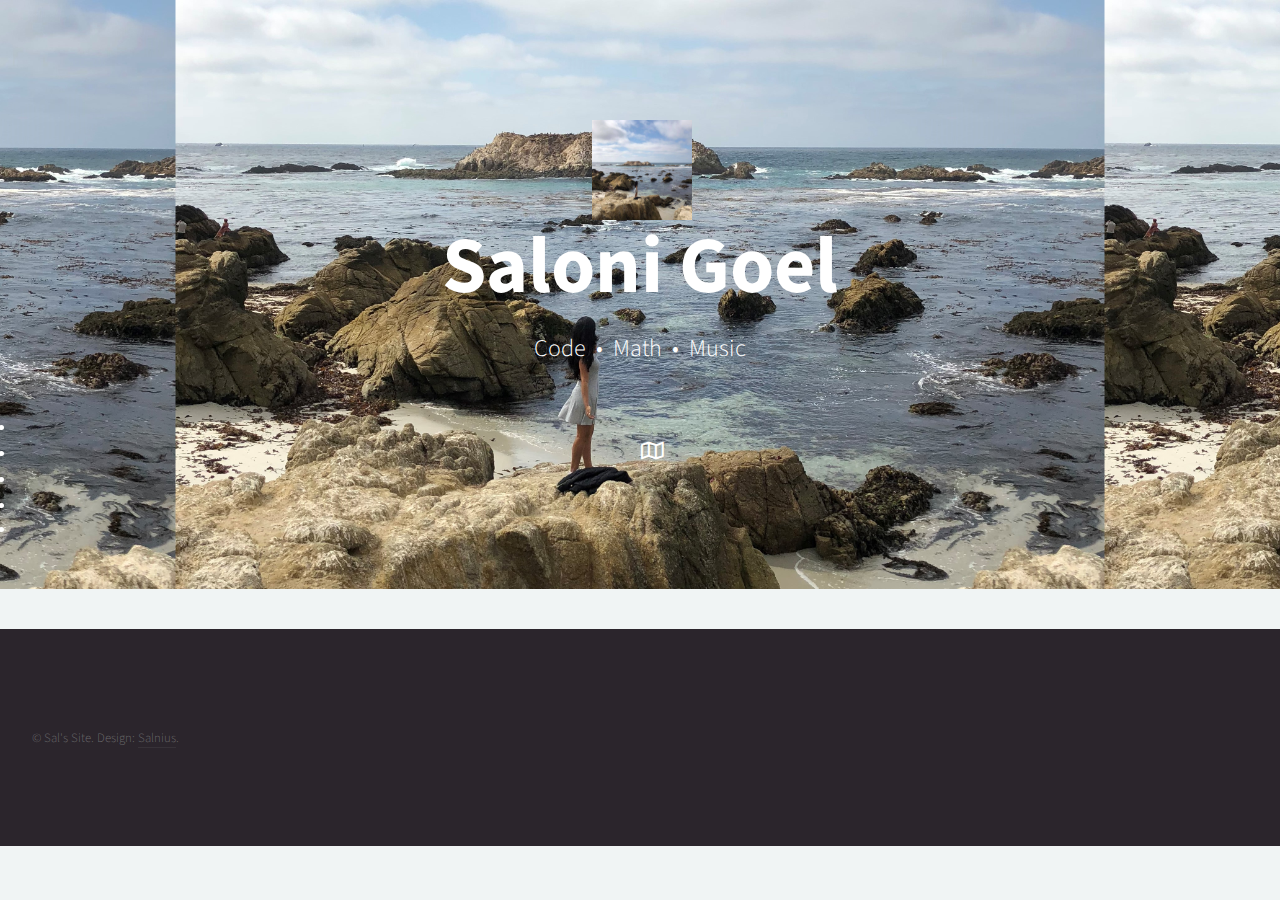
<file: index.html>
<!DOCTYPE HTML>
<!--
	Aerial by HTML5 UP
	html5up.net | @ajlkn
	Free for personal and commercial use under the CCA 3.0 license (html5up.net/license)
-->
<html>
	<head>
		<title>Saloni's Professional Portfolio</title>
		<meta charset="utf-8" />
		<meta name="viewport" content="width=device-width, initial-scale=1, user-scalable=no" />
		<link rel="stylesheet" href="assets/css/main.css" />
		<noscript><link rel="stylesheet" href="assets/css/noscript.css" /></noscript>
	</head>
	<body class="is-preload">
		<div id="wrapper">
			<div id="bg"></div>
			<div id="overlay"></div>
			<div id="main">

				<!-- Header -->
					<header id="header">
						<img src="assets/images/avatar.jpg" alt="" width="100"/>
						<h1>Saloni Goel</h1>
						<p>Code &nbsp;&bull;&nbsp; Math &nbsp;&bull;&nbsp; Music</p>
						<nav>
							<ul>
								<!-- <li><a href="https://twitter.com/itsSal97" class="icon fa-twitter"><span class="label">Twitter</span></a></li>
								<li><a href="https://www.facebook.com/salonigoel97" class="icon fa-facebook"><span class="label">Facebook</span></a></li>
								<li><a href="https://www.instagram.com/salouney/" class="icon fa-instagram"><span class="label">Instagram</span></a></li> -->
								<li><a href="https://docs.google.com/document/d/1_XlPmbdoltyy8WQzTfLrvHmt72mVE85Jg_Z7Kqcvg6s/edit?usp=sharing" class="icon fa-user-circle-o"><span class="label">Resume</span></a></li>
								<li><a href="us-states/index.html" class="icon fa-map"><span class="label"vi>USA States Visited</span></a></li>
								<li><a href="assets/videos/natasha.mp4" class="icon fa-play"><span class="label">Fun Video</span></a></li>
								<li><a href="https://github.com/salsal97" class="icon fa-github"><span class="label">Github</span></a></li>
								<li><a href="mailto:saloni97@vt.edu" class="icon fa-envelope-o"><span class="label">Email</span></a></li>
							</ul>
							<ul>

							</ul>
						</nav>
					</header>

				<!-- Footer -->
					<footer id="footer">
						<span class="copyright">&copy; Sal's Site. Design: <a href="http://www.theperksofbeingsal.webs.com">Salnius</a>.</span>
					</footer>

			</div>
		</div>
		<script>
			window.onload = function() { document.body.classList.remove('is-preload'); }
			window.ontouchmove = function() { return false; }
			window.onorientationchange = function() { document.body.scrollTop = 0; }
		</script>
	</body>
</html>
</file>
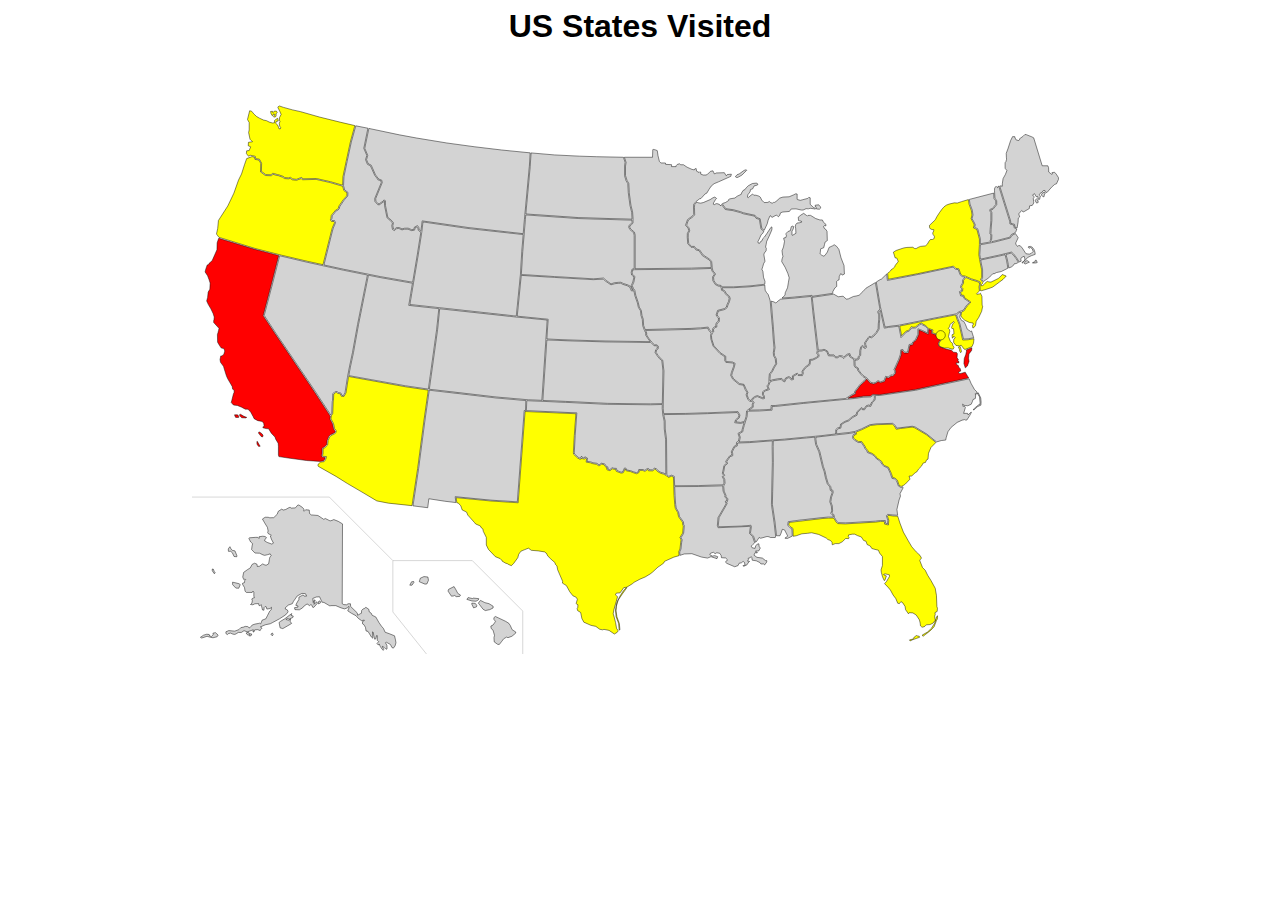
<file: us-states/index.html>
<html>
<head>
    <title>US Visited States Map</title>
    <link rel="stylesheet" href="map_style.css">
</head>
<body>
<h1>US States Visited</h1>
<div id="mapdiv">
    <?xml version="1.0" encoding="UTF-8" standalone="no"?>
    <svg id="map" preserveAspectRatio="xMinYMin meet" viewBox="0 0 959 593">
        <g id="outlines">
            <path id="AK"
                  d="M161.1,453.7 l-0.3,85.4 1.6,1 3.1,0.2 1.5,-1.1 h2.6 l0.2,2.9 7,6.8 0.5,2.6 3.4,-1.9 0.6,-0.2 0.3,-3.1 1.5,-1.6 1.1,-0.2 1.9,-1.5 3.1,2.1 0.6,2.9 1.9,1.1 1.1,2.4 3.9,1.8 3.4,6 2.7,3.9 2.3,2.7 1.5,3.7 5,1.8 5.2,2.1 1,4.4 0.5,3.1 -1,3.4 -1.8,2.3 -1.6,-0.8 -1.5,-3.1 -2.7,-1.5 -1.8,-1.1 -0.8,0.8 1.5,2.7 0.2,3.7 -1.1,0.5 -1.9,-1.9 -2.1,-1.3 0.5,1.6 1.3,1.8 -0.8,0.8 c0,0 -0.8,-0.3 -1.3,-1 -0.5,-0.6 -2.1,-3.4 -2.1,-3.4 l-1,-2.3 c0,0 -0.3,1.3 -1,1 -0.6,-0.3 -1.3,-1.5 -1.3,-1.5 l1.8,-1.9 -1.5,-1.5 v-5 h-0.8 l-0.8,3.4 -1.1,0.5 -1,-3.7 -0.6,-3.7 -0.8,-0.5 0.3,5.7 v1.1 l-1.5,-1.3 -3.6,-6 -2.1,-0.5 -0.6,-3.7 -1.6,-2.9 -1.6,-1.1 v-2.3 l2.1,-1.3 -0.5,-0.3 -2.6,0.6 -3.4,-2.4 -2.6,-2.9 -4.8,-2.6 -4,-2.6 1.3,-3.2 v-1.6 l-1.8,1.6 -2.9,1.1 -3.7,-1.1 -5.7,-2.4 h-5.5 l-0.6,0.5 -6.5,-3.9 -2.1,-0.3 -2.7,-5.8 -3.6,0.3 -3.6,1.5 0.5,4.5 1.1,-2.9 1,0.3 -1.5,4.4 3.2,-2.7 0.6,1.6 -3.9,4.4 -1.3,-0.3 -0.5,-1.9 -1.3,-0.8 -1.3,1.1 -2.7,-1.8 -3.1,2.1 -1.8,2.1 -3.4,2.1 -4.7,-0.2 -0.5,-2.1 3.7,-0.6 v-1.3 l-2.3,-0.6 1,-2.4 2.3,-3.9 v-1.8 l0.2,-0.8 4.4,-2.3 1,1.3 h2.7 l-1.3,-2.6 -3.7,-0.3 -5,2.7 -2.4,3.4 -1.8,2.6 -1.1,2.3 -4.2,1.5 -3.1,2.6 -0.3,1.6 2.3,1 0.8,2.1 -2.7,3.2 -6.5,4.2 -7.8,4.2 -2.1,1.1 -5.3,1.1 -5.3,2.3 1.8,1.3 -1.5,1.5 -0.5,1.1 -2.7,-1 -3.2,0.2 -0.8,2.3 h-1 l0.3,-2.4 -3.6,1.3 -2.9,1 -3.4,-1.3 -2.9,1.9 h-3.2 l-2.1,1.3 -1.6,0.8 -2.1,-0.3 -2.6,-1.1 -2.3,0.6 -1,1 -1.6,-1.1 v-1.9 l3.1,-1.3 6.3,0.6 4.4,-1.6 2.1,-2.1 2.9,-0.6 1.8,-0.8 2.7,0.2 1.6,1.3 1,-0.3 2.3,-2.7 3.1,-1 3.4,-0.6 1.3,-0.3 0.6,0.5 h0.8 l1.3,-3.7 4,-1.5 1.9,-3.7 2.3,-4.5 1.6,-1.5 0.3,-2.6 -1.6,1.3 -3.4,0.6 -0.6,-2.4 -1.3,-0.3 -1,1 -0.2,2.9 -1.5,-0.2 -1.5,-5.8 -1.3,1.3 -1.1,-0.5 -0.3,-1.9 -4,0.2 -2.1,1.1 -2.6,-0.3 1.5,-1.5 0.5,-2.6 -0.6,-1.9 1.5,-1 1.3,-0.2 -0.6,-1.8 v-4.4 l-1,-1 -0.8,1.5 h-6.1 l-1.5,-1.3 -0.6,-3.9 -2.1,-3.6 v-1 l2.1,-0.8 0.2,-2.1 1.1,-1.1 -0.8,-0.5 -1.3,0.5 -1.1,-2.7 1,-5 4.5,-3.2 2.6,-1.6 1.9,-3.7 2.7,-1.3 2.6,1.1 0.3,2.4 2.4,-0.3 3.2,-2.4 1.6,0.6 1,0.6 h1.6 l2.3,-1.3 0.8,-4.4 c0,0 0.3,-2.9 1,-3.4 0.6,-0.5 1,-1 1,-1 l-1.1,-1.9 -2.6,0.8 -3.2,0.8 -1.9,-0.5 -3.6,-1.8 -5,-0.2 -3.6,-3.7 0.5,-3.9 0.6,-2.4 -2.1,-1.8 -1.9,-3.7 0.5,-0.8 6.8,-0.5 h2.1 l1,1 h0.6 l-0.2,-1.6 3.9,-0.6 2.6,0.3 1.5,1.1 -1.5,2.1 -0.5,1.5 2.7,1.6 5,1.8 1.8,-1 -2.3,-4.4 -1,-3.2 1,-0.8 -3.4,-1.9 -0.5,-1.1 0.5,-1.6 -0.8,-3.9 -2.9,-4.7 -2.4,-4.2 2.9,-1.9 h3.2 l1.8,0.6 4.2,-0.2 3.7,-3.6 1.1,-3.1 3.7,-2.4 1.6,1 2.7,-0.6 3.7,-2.1 1.1,-0.2 1,0.8 4.5,-0.2 2.7,-3.1 h1.1 l3.6,2.4 1.9,2.1 -0.5,1.1 0.6,1.1 1.6,-1.6 3.9,0.3 0.3,3.7 1.9,1.5 7.1,0.6 6.3,4.2 1.5,-1 5.2,2.6 2.1,-0.6 1.9,-0.8 4.8,1.9z m-115.1,28.9 2.1,5.3 -0.2,1 -2.9,-0.3 -1.8,-4 -1.8,-1.5 h-2.4 l-0.2,-2.6 1.8,-2.4 1.1,2.4 1.5,1.5z m-2.6,33.5 3.7,0.8 3.7,1 0.8,1 -1.6,3.7 -3.1,-0.2 -3.4,-3.6z m-20.7,-14.1 1.1,2.6 1.1,1.6 -1.1,0.8 -2.1,-3.1 v-1.9z m-13.7,73.1 3.4,-2.3 3.4,-1 2.6,0.3 0.5,1.6 1.9,0.5 1.9,-1.9 -0.3,-1.6 2.7,-0.6 2.9,2.6 -1.1,1.8 -4.4,1.1 -2.7,-0.5 -3.7,-1.1 -4.4,1.5 -1.6,0.3z m48.9,-4.5 1.6,1.9 2.1,-1.6 -1.5,-1.3z m2.9,3 1.1,-2.3 2.1,0.3 -0.8,1.9 h-2.4z m23.6,-1.9 1.5,1.8 1,-1.1 -0.8,-1.9z m8.8,-12.5 1.1,5.8 2.9,0.8 5,-2.9 4.4,-2.6 -1.6,-2.4 0.5,-2.4 -2.1,1.3 -2.9,-0.8 1.6,-1.1 1.9,0.8 3.9,-1.8 0.5,-1.5 -2.4,-0.8 0.8,-1.9 -2.7,1.9 -4.7,3.6 -4.8,2.9z m42.3,-19.8 2.4,-1.5 -1,-1.8 -1.8,1z"/>
            <path id="HI"
                  d="M233.1,519.3 l1.9,-3.6 2.3,-0.3 0.3,0.8 -2.1,3.1z m10.2,-3.7 6.1,2.6 2.1,-0.3 1.6,-3.9 -0.6,-3.4 -4.2,-0.5 -4,1.8z m30.7,10 3.7,5.5 2.4,-0.3 1.1,-0.5 1.5,1.3 3.7,-0.2 1,-1.5 -2.9,-1.8 -1.9,-3.7 -2.1,-3.6 -5.8,2.9z m20.2,8.9 1.3,-1.9 4.7,1 0.6,-0.5 6.1,0.6 -0.3,1.3 -2.6,1.5 -4.4,-0.3z m5.3,5.2 1.9,3.9 3.1,-1.1 0.3,-1.6 -1.6,-2.1 -3.7,-0.3z m7,-1.2 2.3,-2.9 4.7,2.4 4.4,1.1 4.4,2.7 v1.9 l-3.6,1.8 -4.8,1 -2.4,-1.5z m16.6,15.6 1.6,-1.3 3.4,1.6 7.6,3.6 3.4,2.1 1.6,2.4 1.9,4.4 4,2.6 -0.3,1.3 -3.9,3.2 -4.2,1.5 -1.5,-0.6 -3.1,1.8 -2.4,3.2 -2.3,2.9 -1.8,-0.2 -3.6,-2.6 -0.3,-4.5 0.6,-2.4 -1.6,-5.7 -2.1,-1.8 -0.2,-2.6 2.3,-1 2.1,-3.1 0.5,-1 -1.6,-1.8z"/>
            <path id="AL"
                  d="M628.5,466.4 l0.6,0.2 1.3,-2.7 1.5,-4.4 2.3,0.6 3.1,6 v1 l-2.7,1.9 2.7,0.3 5.2,-2.5 -0.3,-7.6 -2.5,-1.8 -2,-2 0.4,-4 10.5,-1.5 25.7,-2.9 6.7,-0.6 5.6,0.1 -0.5,-2.2 -1.5,-0.8 -0.9,-1.1 1,-2.6 -0.4,-5.2 -1.6,-4.5 0.8,-5.1 1.7,-4.8 -0.2,-1.7 -1.8,-0.7 -0.5,-3.6 -2.7,-3.4 -2,-6.5 -1.4,-6.7 -1.8,-5 -3.8,-16 -3.5,-7.9 -0.8,-5.6 0.1,-2.2 -9,0.8 -23.4,2.2 -12.2,0.8 -0.2,6.4 0.2,16.7 -0.7,31 -0.3,14.1 2.8,18.8 1.6,14.7z"/>
            <path id="AR"
                  d="M587.3,346.1 l-6.4,-0.7 0.9,-3.1 3.1,-2.6 0.6,-2.3 -1.8,-2.9 -31.9,1.2 -23.3,0.7 -23.6,0.3 1.5,6.9 0.1,8.5 1.4,10.9 0.3,38.2 2.1,1.6 3,-1.2 2.9,1.2 0.4,10.1 25.2,-0.2 26.8,-0.8 0.9,-1.9 -0.3,-3.8 -1.7,-3.1 1.5,-1.4 -1.4,-2.2 0.7,-2.4 1.1,-5.9 2.7,-2.3 -0.8,-2.2 4,-5.6 2.5,-1.1 -0.1,-1.7 -0.5,-1.7 2.9,-5.8 2.5,-1.1 0.2,-3.3 2.1,-1.4 0.9,-4.1 -1.4,-4 4.2,-2.4 0.3,-2.1 1.2,-4.2 0.9,-3.1z"/>
            <path id="AZ"
                  d="M135.1,389.7 l-0.3,1.5 0.5,1 18.9,10.7 12.1,7.6 14.7,8.6 16.8,10 12.3,2.4 25.4,2.7 6,-39.6 7,-53.1 4.4,-31 -24.6,-3.6 -60.7,-11 -0.2,1.1 -2.6,16.5 -2.1,3.8 -2.8,-0.2 -1.2,-2.6 -2.6,-0.4 -1.2,-1.1 -1.1,0.1 -2.1,1.7 -0.3,6.8 -0.3,1.5 -0.5,12.5 -1.5,2.4 -0.4,3.3 2.8,5 1.1,5.5 0.7,1.1 1.1,0.9 -0.4,2.4 -1.7,1.2 -3.4,1.6 -1.6,1.8 -1.6,3.6 -0.5,4.9 -3,2.9 -1.9,0.9 -0.1,5.8 -0.6,1.6 0.5,0.8 3.9,0.4 -0.9,3 -1.7,2.4 -3.7,0.4z"/>
            <path id="CA"
                  d="M122.7,385.9 l-19.7,-2.7 -10,-1.5 -0.5,-1.8 v-9.4 l-0.3,-3.2 -2.6,-4.2 -0.8,-2.3 -3.9,-4.2 -2.9,-4.7 -2.7,-0.2 -3.2,-0.8 -0.3,-1 1.5,-0.6 -0.6,-3.2 -1.5,-2.1 -4.8,-0.8 -3.9,-2.1 -1.1,-2.3 -2.6,-4.8 -2.9,-3.1 h-2.9 l-3.9,-2.1 -4.5,-1.8 -4.2,-0.5 -2.4,-2.7 0.5,-1.9 1.8,-7.1 0.8,-1.9 v-2.4 l-1.6,-1 -0.5,-2.9 -1.5,-2.6 -3.4,-5.8 -1.3,-3.1 -1.5,-4.7 -1.6,-5.3 -3.2,-4.4 -0.5,-2.9 0.8,-3.9 h1.1 l2.1,-1.6 1.1,-3.6 -1,-2.7 -2.7,-0.5 -1.9,-2.6 -2.1,-3.7 -0.2,-8.2 0.6,-1.9 0.6,-2.3 0.5,-2.4 -5.7,-6.3 v-2.1 l0.3,-0.5 0.3,-3.2 -1.3,-4 -2.3,-4.8 -2.7,-4.5 -1.8,-3.9 1,-3.7 0.6,-5.8 1.8,-3.1 0.3,-6.5 -1.1,-3.6 -1.6,-4.2 -2.7,-4.2 0.8,-3.2 1.5,-4.2 1.8,-0.8 0.3,-1.1 3.1,-2.6 5.2,-11.8 0.2,-7.4 1.69,-4.9 38.69,11.8 25.6,6.6 -8,31.3 -8.67,33.1 12.63,19.2 42.16,62.3 17.1,26.1 -0.4,3.1 2.8,5.2 1.1,5.4 1,1.5 0.7,0.6 -0.2,1.4 -1.4,1 -3.4,1.6 -1.9,2.1 -1.7,3.9 -0.5,4.7 -2.6,2.5 -2.3,1.1 -0.1,6.2 -0.6,1.9 1,1.7 3,0.3 -0.4,1.6 -1.4,2 -3.9,0.6z m-73.9,-48.9 1.3,1.5 -0.2,1.3 -3.2,-0.1 -0.6,-1.2 -0.6,-1.5z m1.9,0 1.2,-0.6 3.6,2.1 3.1,1.2 -0.9,0.6 -4.5,-0.2 -1.6,-1.6z m20.7,19.8 1.8,2.3 0.8,1 1.5,0.6 0.6,-1.5 -1,-1.8 -2.7,-2 -1.1,0.2 v1.2z m-1.4,8.7 1.8,3.2 1.2,1.9 -1.5,0.2 -1.3,-1.2 c0,0 -0.7,-1.5 -0.7,-1.9 0,-0.4 0,-2.2 0,-2.2z"/>
            <path id="CO"
                  d="M380.2,235.5 l-36,-3.5 -79.1,-8.6 -2.2,22.1 -7,50.4 -1.9,13.7 34,3.9 37.5,4.4 34.7,3 14.3,0.6z"/>
            <path id="CT"
                  d="M852,190.9 l3.6,-3.2 1.9,-2.1 0.8,0.6 2.7,-1.5 5.2,-1.1 7,-3.5 -0.6,-4.2 -0.8,-4.4 -1.6,-6 -4.3,1.1 -21.8,4.7 0.6,3.1 1.5,7.3 v8.3 l-0.9,2.1 1.7,2.2z"/>
            <path id="DE"
                  d="M834.4,247.2 l-1,0.5 -3.6,-2.4 -1.8,-4.7 -1.9,-3.6 -2.3,-1 -2.1,-3.6 0.5,-2 0.5,-2.3 0.1,-1.1 -0.6,0.1 -1.7,1 -2,1.7 -0.2,0.3 1.4,4.1 2.3,5.6 3.7,16.1 5,-0.3 6,-1.1z"/>
            <path id="FL"
                  d="M750.2,445.2 l-5.2,-0.7 -0.7,0.8 1.5,4.4 -0.4,5.2 -4.1,-1 -0.2,-2.8 h-4.1 l-5.3,0.7 -32.4,1.9 -8.2,-0.3 -1.7,-1.7 -2.5,-4.2 h-5.9 l-6.6,0.5 -35.4,4.2 -0.3,2.8 1.6,1.6 2.9,2 0.3,8.4 3.3,-0.6 6,-2.1 6,-0.5 4.4,-0.6 7.6,1.8 8.1,3.9 1.6,1.5 2.9,1.1 1.6,1.9 0.3,2.7 3.2,-1.3 h3.9 l3.6,-1.9 3.7,-3.6 3.1,0.2 0.5,-1.1 -0.8,-1 0.2,-1.9 4,-0.8 h2.6 l2.9,1.5 4.2,1.5 2.4,3.7 2.7,1 1.1,3.4 3.4,1.6 1.6,2.6 1.9,0.6 5.2,1.3 1.3,3.1 3,3.7 v9.5 l-1.5,4.7 0.3,2.7 1.3,4.8 1.8,4 0.8,-0.5 1.5,-4.5 -2.6,-1 -0.3,-0.6 1.6,-0.6 4.5,1 0.2,1.6 -3.2,5.5 -2.1,2.4 3.6,3.7 2.6,3.1 2.9,5.3 2.9,3.9 2.1,5 1.8,0.3 1.6,-2.1 1.8,1.1 2.6,4 0.6,3.6 3.1,4.4 0.8,-1.3 3.9,0.3 3.6,2.3 3.4,5.2 0.8,3.4 0.3,2.9 1.1,1 1.3,0.5 2.4,-1 1.5,-1.6 3.9,-0.2 3.1,-1.5 2.7,-3.2 -0.5,-1.9 -0.3,-2.4 0.6,-1.9 -0.3,-1.9 2.4,-1.3 0.3,-3.4 -0.6,-1.8 -0.5,-12 -1.3,-7.6 -4.5,-8.2 -3.6,-5.8 -2.6,-5.3 -2.9,-2.9 -2.9,-7.4 0.7,-1.4 1.1,-1.3 -1.6,-2.9 -4,-3.7 -4.8,-5.5 -3.7,-6.3 -5.3,-9.4 -3.7,-9.7 -2.3,-7.3z m17.7,132.7 2.4,-0.6 1.3,-0.2 1.5,-2.3 2.3,-1.6 1.3,0.5 1.7,0.3 0.4,1.1 -3.5,1.2 -4.2,1.5 -2.3,1.2z m13.5,-5 1.2,1.1 2.7,-2.1 5.3,-4.2 3.7,-3.9 2.5,-6.6 1,-1.7 0.2,-3.4 -0.7,0.5 -1,2.8 -1.5,4.6 -3.2,5.3 -4.4,4.2 -3.4,1.9z"/>
            <path id="GA"
                  d="M750.2,444.2 l-5.6,-0.7 -1.4,1.6 1.6,4.7 -0.3,3.9 -2.2,-0.6 -0.2,-3 h-5.2 l-5.3,0.7 -32.3,1.9 -7.7,-0.3 -1.4,-1.2 -2.5,-4.3 -0.8,-3.3 -1.6,-0.9 -0.5,-0.5 0.9,-2.2 -0.4,-5.5 -1.6,-4.5 0.8,-4.9 1.7,-4.8 -0.2,-2.5 -1.9,-0.7 -0.4,-3.2 -2.8,-3.5 -1.9,-6.2 -1.5,-7 -1.7,-4.8 -3.8,-16 -3.5,-8 -0.8,-5.3 0.1,-2.3 3.3,-0.3 13.6,-1.6 18.6,-2 6.3,-1.1 0.5,1.4 -2.2,0.9 -0.9,2.2 0.4,2 1.4,1.6 4.3,2.7 3.2,-0.1 3.2,4.7 0.6,1.6 2.3,2.8 0.5,1.7 4.7,1.8 3,2.2 2.3,3 2.3,1.3 2,1.8 1.4,2.7 2.1,1.9 4.1,1.8 2.7,6 1.7,5.1 2.8,0.7 2.1,1.9 2,5.7 2.9,1.6 1.7,-0.8 0.4,1.2 -3.3,6.2 0.5,2.6 -1.5,4.2 -2.3,10 0.8,6.3z"
            />
            <path id="IA"
                  d="M556.8,183.6 l2.1,2.1 0.3,0.7 -2,3 0.3,4 2.6,4.1 3.1,1.6 2.4,0.3 0.9,1.8 0.2,2.4 2.5,1 0.9,1.1 0.5,1.6 3.8,3.3 0.6,1.9 -0.7,3 -1.7,3.7 -0.6,2.4 -2.1,1.6 -1.6,0.5 -5.7,1.5 -1.6,4.8 0.8,1.8 1.7,1.5 -0.2,3.5 -1.9,1.4 -0.7,1.8 v2.4 l-1.4,0.4 -1.7,1.4 -0.5,1.7 0.4,1.7 -1.3,1 -2.3,-2.7 -1.4,-2.8 -8.3,0.8 -10,0.6 -49.2,1.2 -1.6,-4.3 -0.4,-6.7 -1.4,-4.2 -0.7,-5.2 -2.2,-3.7 -1,-4.6 -2.7,-7.8 -1.1,-5.6 -1.4,-1.9 -1.3,-2.9 1.7,-3.8 1.2,-6.1 -2.7,-2.2 -0.3,-2.4 0.7,-2.4 1.8,-0.3 61.1,-0.6 21.2,-0.7z"/>
            <path id="ID"
                  d="M175.3,27.63 l-4.8,17.41 -4.5,20.86 -3.4,16.22 -0.4,9.67 1.2,4.44 3.5,2.66 -0.2,3.91 -3.9,4.4 -4.5,6.6 -0.9,2.9 -1.2,1.1 -1.8,0.8 -4.3,5.3 -0.4,3.1 -0.4,1.1 0.6,1 2.6,-0.1 1.1,2.3 -2.4,5.8 -1.2,4.2 -8.8,35.3 20.7,4.5 39.5,7.9 34.8,6.1 4.9,-29.2 3.8,-24.1 -2.7,-2.4 -0.4,-2.6 -0.8,-1.1 -2.1,1 -0.7,2.6 -3.2,0.5 -3.9,-1.6 -3.8,0.1 -2.5,0.7 -3.4,-1.5 -2.4,0.2 -2.4,2 -2,-1.1 -0.7,-4 0.7,-2.9 -2.5,-2.9 -3.3,-2.6 -2.7,-13.1 -0.1,-4.7 -0.3,-0.1 -0.2,0.4 -5.1,3.5 -1.7,-0.2 -2.9,-3.4 -0.2,-3.1 7,-17.13 -0.4,-1.94 -3.4,-1.15 -0.6,-1.18 -2.6,-3.46 -4.6,-10.23 -3.2,-1.53 -2,-4.95 1.3,-4.63 -3.2,-7.58 4.4,-21.52z"/>
            <path id="IL"
                  d="M618.7,214.3 l-0.8,-2.6 -1.3,-3.7 -1.6,-1.8 -1.5,-2.6 -0.4,-5.5 -15.9,1.8 -17.4,1 h-12.3 l0.2,2.1 2.2,0.9 1.1,1.4 0.4,1.4 3.9,3.4 0.7,2.4 -0.7,3.3 -1.7,3.7 -0.8,2.7 -2.4,1.9 -1.9,0.6 -5.2,1.3 -1.3,4.1 0.6,1.1 1.9,1.8 -0.2,4.3 -2.1,1.6 -0.5,1.3 v2.8 l-1.8,0.6 -1.4,1.2 -0.4,1.2 0.4,2 -1.6,1.3 -0.9,2.8 0.3,3.9 2.3,7 7,7.6 5.7,3.7 v4.4 l0.7,1.2 6.6,0.6 2.7,1.4 -0.7,3.5 -2.2,6.2 -0.8,3 2,3.7 6.4,5.3 4.8,0.8 2.2,5.1 2,3.4 -0.9,2.8 1.5,3.8 1.7,2.1 1.6,-0.3 1,-2.2 2.4,-1.7 2.8,-1 6.1,2.5 0.5,-0.2 v-1.1 l-1.2,-2.7 0.4,-2.8 2.4,-1.6 3.4,-1.2 -0.5,-1.3 -0.8,-2 1.2,-1.3 1,-2.7 v-4 l0.4,-4.9 2.5,-3 1.8,-3.8 2.5,-4 -0.5,-5.3 -1.8,-3.2 -0.3,-3.3 0.8,-5.3 -0.7,-7.2 -1.1,-15.8 -1.4,-15.3 -0.9,-11.7z"/>
            <path id="IN"
                  d="M622.9,216.1 l1.5,1 1.1,-0.3 2.1,-1.9 2.5,-1.8 14.3,-1.1 18.4,-1.8 1.6,15.5 4.9,42.6 -0.6,2.9 1.3,1.6 0.2,1.3 -2.3,1.6 -3.6,1.7 -3.2,0.4 -0.5,4.8 -4.7,3.6 -2.9,4 0.2,2.4 -0.5,1.4 h-3.5 l-1.4,-1.7 -5.2,3 0.2,3.1 -0.9,0.2 -0.5,-0.9 -2.4,-1.7 -3.6,1.5 -1.4,2.9 -1.2,-0.6 -1.6,-1.8 -4.4,0.5 -5.7,1 -2.5,1.3 v-2.6 l0.4,-4.7 2.3,-2.9 1.8,-3.9 2.7,-4.2 -0.5,-5.8 -1.8,-3.1 -0.3,-3.2 0.8,-5.3 -0.7,-7.1 -0.9,-12.6 -2.5,-30.1z"/>
            <path id="KS"
                  d="M485.9,259.5 l-43.8,-0.6 -40.6,-1.2 -21.7,-0.9 -4.3,64.8 24.3,1 44.7,2.1 46.3,0.6 12.6,-0.3 0.7,-35 -1.2,-11.1 -2.5,-2 -2.4,-3 -2.3,-3.6 0.6,-3 1.7,-1.4 v-2.1 l-0.8,-0.7 -2.6,-0.2 -3.5,-3.4z"/>
            <path id="KY"
                  d="M607.2,331.8 l12.6,-0.7 0.1,-4.1 h4.3 l30.4,-3.2 45.1,-4.3 5.6,-3.6 3.9,-2.1 0.1,-1.9 6,-7.8 4.1,-3.6 2.1,-2.4 -3.3,-2 -2.5,-2.7 -3,-3.8 -0.5,-2.2 -2.6,-1.4 -0.9,-1.9 -0.2,-6.1 -2.6,-2 -1.9,-1.1 -0.5,-2.3 -1.3,0.2 -2,1.2 -2.5,2.7 -1.9,-1.7 -2.5,-0.5 -2.4,1.4 h-2.3 l-1.8,-2 -5.6,-0.1 -1.8,-4.5 -2.9,-1.5 -2.1,0.8 -4.2,0.2 -0.5,2.1 1.2,1.5 0.3,2.1 -2.8,2 -3.8,1.8 -2.6,0.4 -0.5,4.5 -4.9,3.6 -2.6,3.7 0.2,2.2 -0.9,2.3 -4.5,-0.1 -1.3,-1.3 -3.9,2.2 0.2,3.3 -2.4,0.6 -0.8,-1.4 -1.7,-1.2 -2.7,1.1 -1.8,3.5 -2.2,-1 -1.4,-1.6 -3.7,0.4 -5.6,1 -2.8,1.3 -1.2,3.4 -1,1 1.5,3.7 -4.2,1.4 -1.9,1.4 -0.4,2.2 1.2,2.4 v2.2 l-1.6,0.4 -6.1,-2.5 -2.3,0.9 -2,1.4 -0.8,1.8 1.7,2.4 -0.9,1.8 -0.1,3.3 -2.4,1.3 -2.1,1.7z"
            />
            <path id="LA"
                  d="M526.9,485.9 l8.1,-0.3 10.3,3.6 6.5,1.1 3.7,-1.5 3.2,1.1 3.2,1 0.8,-2.1 -3.2,-1.1 -2.6,0.5 -2.7,-1.6 0.8,-1.5 3.1,-1 1.8,1.5 1.8,-1 3.2,0.6 1.5,2.4 0.3,2.3 4.5,0.3 1.8,1.8 -0.8,1.6 -1.3,0.8 1.6,1.6 8.4,3.6 3.6,-1.3 1,-2.4 2.6,-0.6 1.8,-1.5 1.3,1 0.8,2.9 -2.3,0.8 0.6,0.6 3.4,-1.3 2.3,-3.4 0.8,-0.5 -2.1,-0.3 0.8,-1.6 -0.2,-1.5 2.1,-0.5 1.1,-1.3 0.6,0.8 0.6,3.1 4.2,0.6 4,1.9 1,1.5 h2.9 l1.1,1 2.3,-3.1 v-1.5 h-1.3 l-3.4,-2.7 -5.8,-0.8 -3.2,-2.3 1.1,-2.7 2.3,0.3 0.2,-0.6 -1.8,-1 v-0.5 h3.2 l1.8,-3.1 -1.3,-1.9 -0.3,-2.7 -1.5,0.2 -1.9,2.1 -0.6,2.6 -3.1,-0.6 -1,-1.8 1.8,-1.9 1.9,-1.7 -2.2,-6.5 -3.4,-3.4 1,-7.3 -0.2,-0.5 -1.3,0.2 -33.1,1.4 -0.8,-2.4 0.8,-8.5 8.6,-14.8 -0.9,-2.6 1.4,-0.4 0.4,-2 -2.2,-2 0.1,-1.9 -2,-4.5 -0.4,-5.1 0.1,-0.7 -26.4,0.8 -25.2,0.1 0.4,9.7 0.7,9.5 0.5,3.7 2.6,4.5 0.9,4.4 4.3,6 0.3,3.1 0.6,0.8 -0.7,8.3 -2.8,4.6 1.2,2.4 -0.5,2.6 -0.8,7.3 -1.3,3 0.2,3.7z"/>
            <path id="MA"
                  d="M887.5,172.5 l-0.5,-2.3 0.8,-1.5 2.9,-1.5 0.8,3.1 -0.5,1.8 -2.4,1.5 v1 l1.9,-1.5 3.9,-4.5 3.9,-1.9 4.2,-1.5 -0.3,-2.4 -1,-2.9 -1.9,-2.4 -1.8,-0.8 -2.1,0.2 -0.5,0.5 1,1.3 1.5,-0.8 2.1,1.6 0.8,2.7 -1.8,1.8 -2.3,1 -3.6,-0.5 -3.9,-6 -2.3,-2.6 h-1.8 l-1.1,0.8 -1.9,-2.6 0.3,-1.5 2.4,-5.2 -2.9,-4.4 -3.7,1.8 -1.8,2.9 -18.3,4.7 -13.8,2.5 -0.6,10.6 0.7,4.9 22,-4.8 11.2,-2.8 2,1.6 3.4,4.3 2.9,4.7z m12.5,1.4 2.2,-0.7 0.5,-1.7 1,0.1 1,2.3 -1.3,0.5 -3.9,0.1z m-9.4,0.8 2.3,-2.6 h1.6 l1.8,1.5 -2.4,1 -2.2,1z"/>
            <path id="MD"
                  d="M834.8,264.1 l1.7,-3.8 0.5,-4.8 -6.3,1.1 -5.8,0.3 -3.8,-16.8 -2.3,-5.5 -1.5,-4.6 -22.2,4.3 -37.6,7.6 2,10.4 4.8,-4.9 2.5,-0.7 1.4,-1.5 1.8,-2.7 1.6,0.7 2.6,-0.2 2.6,-2.1 2,-1.5 2.1,-0.6 1.5,1.1 2.7,1.4 1.9,1.8 1.3,1.4 4.8,1.6 -0.6,2.9 5.8,2.1 2.1,-2.6 3.7,2.5 -2.1,3.3 -0.7,3.3 -1.8,2.6 v2.1 l0.3,0.8 2,1.3 3.4,1.1 4.3,-0.1 3.1,1 2.1,0.3 1,-2.1 -1.5,-2.1 v-1.8 l-2.4,-2.1 -2.1,-5.5 1.3,-5.3 -0.2,-2.1 -1.3,-1.3 c0,0 1.5,-1.6 1.5,-2.3 0,-0.6 0.5,-2.1 0.5,-2.1 l1.9,-1.3 1.9,-1.6 0.5,1 -1.5,1.6 -1.3,3.7 0.3,1.1 1.8,0.3 0.5,5.5 -2.1,1 0.3,3.6 0.5,-0.2 1.1,-1.9 1.6,1.8 -1.6,1.3 -0.3,3.4 2.6,3.4 3.9,0.5 1.6,-0.8 3.2,4.2 1,0.4z m-14.5,0.2 1.1,2.5 0.2,1.8 1.1,1.9 c0,0 0.9,-0.9 0.9,-1.2 0,-0.3 -0.7,-3.1 -0.7,-3.1 l-0.7,-2.3z"/>
            <path id="ME"
                  d="M865.8,91.9 l1.5,0.4 v-2.6 l0.8,-5.5 2.6,-4.7 1.5,-4 -1.9,-2.4 v-6 l0.8,-1 0.8,-2.7 -0.2,-1.5 -0.2,-4.8 1.8,-4.8 2.9,-8.9 2.1,-4.2 h1.3 l1.3,0.2 v1.1 l1.3,2.3 2.7,0.6 0.8,-0.8 v-1 l4,-2.9 1.8,-1.8 1.5,0.2 6,2.4 1.9,1 9.1,29.9 h6 l0.8,1.9 0.2,4.8 2.9,2.3 h0.8 l0.2,-0.5 -0.5,-1.1 2.8,-0.5 1.9,2.1 2.3,3.7 v1.9 l-2.1,4.7 -1.9,0.6 -3.4,3.1 -4.8,5.5 c0,0 -0.6,0 -1.3,0 -0.6,0 -1,-2.1 -1,-2.1 l-1.8,0.2 -1,1.5 -2.4,1.5 -1,1.5 1.6,1.5 -0.5,0.6 -0.5,2.7 -1.9,-0.2 v-1.6 l-0.3,-1.3 -1.5,0.3 -1.8,-3.2 -2.1,1.3 1.3,1.5 0.3,1.1 -0.8,1.3 0.3,3.1 0.2,1.6 -1.6,2.6 -2.9,0.5 -0.3,2.9 -5.3,3.1 -1.3,0.5 -1.6,-1.5 -3.1,3.6 1,3.2 -1.5,1.3 -0.2,4.4 -1.1,6.3 -2.2,-0.9 -0.5,-3.1 -4,-1.1 -0.2,-2.5 -11.7,-37.43z m36.5,15.6 1.5,-1.5 1.4,1.1 0.6,2.4 -1.7,0.9z m6.7,-5.9 1.8,1.9 c0,0 1.3,0.1 1.3,-0.2 0,-0.3 0.2,-2 0.2,-2 l0.9,-0.8 -0.8,-1.8 -2,0.7z"/>
            <path id="MI"
                  d="M644.5,211 l19.1,-1.9 0.2,1.1 9.9,-1.5 12,-1.7 0.1,-0.6 0.2,-1.5 2.1,-3.7 2,-1.7 -0.2,-5.1 1.6,-1.6 1.1,-0.3 0.2,-3.6 1.5,-3 1.1,0.6 0.2,0.6 0.8,0.2 1.9,-1 -0.4,-9.1 -3.2,-8.2 -2.3,-9.1 -2.4,-3.2 -2.6,-1.8 -1.6,1.1 -3.9,1.8 -1.9,5 -2.7,3.7 -1.1,0.6 -1.5,-0.6 c0,0 -2.6,-1.5 -2.4,-2.1 0.2,-0.6 0.5,-5 0.5,-5 l3.4,-1.3 0.8,-3.4 0.6,-2.6 2.4,-1.6 -0.3,-10 -1.6,-2.3 -1.3,-0.8 -0.8,-2.1 0.8,-0.8 1.6,0.3 0.2,-1.6 -2.6,-2.2 -1.3,-2.6 h-2.6 l-4.5,-1.5 -5.5,-3.4 h-2.7 l-0.6,0.6 -1,-0.5 -3.1,-2.3 -2.9,1.8 -2.9,2.3 0.3,3.6 1,0.3 2.1,0.5 0.5,0.8 -2.6,0.8 -2.6,0.3 -1.5,1.8 -0.3,2.1 0.3,1.6 0.3,5.5 -3.6,2.1 -0.6,-0.2 v-4.2 l1.3,-2.4 0.6,-2.4 -0.8,-0.8 -1.9,0.8 -1,4.2 -2.7,1.1 -1.8,1.9 -0.2,1 0.6,0.8 -0.6,2.6 -2.3,0.5 v1.1 l0.8,2.4 -1.1,6.1 -1.6,4 0.6,4.7 0.5,1.1 -0.8,2.4 -0.3,0.8 -0.3,2.7 3.6,6 2.9,6.5 1.5,4.8 -0.8,4.7 -1,6 -2.4,5.2 -0.3,2.7 -3.2,3.1z m-33.3,-72.4 -1.3,-1.1 -1.8,-10.4 -3.7,-1.3 -1.7,-2.3 -12.6,-2.8 -2.8,-1.1 -8.1,-2.2 -7.8,-1 -3.9,-5.3 0.7,-0.5 2.7,-0.8 3.6,-2.3 v-1 l0.6,-0.6 6,-1 2.4,-1.9 4.4,-2.1 0.2,-1.3 1.9,-2.9 1.8,-0.8 1.3,-1.8 2.3,-2.3 4.4,-2.4 4.7,-0.5 1.1,1.1 -0.3,1 -3.7,1 -1.5,3.1 -2.3,0.8 -0.5,2.4 -2.4,3.2 -0.3,2.6 0.8,0.5 1,-1.1 3.6,-2.9 1.3,1.3 h2.3 l3.2,1 1.5,1.1 1.5,3.1 2.7,2.7 3.9,-0.2 1.5,-1 1.6,1.3 1.6,0.5 1.3,-0.8 h1.1 l1.6,-1 4,-3.6 3.4,-1.1 6.6,-0.3 4.5,-1.9 2.6,-1.3 1.5,0.2 v5.7 l0.5,0.3 2.9,0.8 1.9,-0.5 6.1,-1.6 1.1,-1.1 1.5,0.5 v7 l3.2,3.1 1.3,0.6 1.3,1 -1.3,0.3 -0.8,-0.3 -3.7,-0.5 -2.1,0.6 -2.3,-0.2 -3.2,1.5 h-1.8 l-5.8,-1.3 -5.2,0.2 -1.9,2.6 -7,0.6 -2.4,0.8 -1.1,3.1 -1.3,1.1 -0.5,-0.2 -1.5,-1.6 -4.5,2.4 h-0.6 l-1.1,-1.6 -0.8,0.2 -1.9,4.4 -1,4 -3.2,6.9z m-29.6,-56.5 1.8,-2.1 2.2,-0.8 5.4,-3.9 2.3,-0.6 0.5,0.5 -5.1,5.1 -3.3,1.9 -2.1,0.9z m86.2,32.1 0.6,2.5 3.2,0.2 1.3,-1.2 c0,0 -0.1,-1.5 -0.4,-1.6 -0.3,-0.2 -1.6,-1.9 -1.6,-1.9 l-2.2,0.2 -1.6,0.2 -0.3,1.1z"/>
            <path id="MN"
                  d="M464.6,66.79 l-0.6,3.91 v10.27 l1.6,5.03 1.9,3.32 0.5,9.93 1.8,13.45 1.8,7.3 0.4,6.4 v5.3 l-1.6,1.8 -1.8,1.3 v1.5 l0.9,1.7 4.1,3.5 0.7,3.2 v35.9 l60.3,-0.6 21.2,-0.7 -0.5,-6 -1.8,-2.1 -7.2,-4.6 -3.6,-5.3 -3.4,-0.9 -2,-2.8 h-3.2 l-3.5,-3.8 -0.5,-7 0.1,-3.9 1.5,-3 -0.7,-2.7 -2.8,-3.1 2.2,-6.1 5.4,-4 1.2,-1.4 -0.2,-8 0.2,-3 2.6,-3 3.8,-2.9 1.3,-0.2 4.5,-5 1.8,-0.8 2.3,-3.9 2.4,-3.6 3.1,-2.6 4.8,-2 9.2,-4.1 3.9,-1.8 0.6,-2.3 -4.4,0.4 -0.7,1.1 h-0.6 l-1.8,-3.1 -8.9,0.3 -1,0.8 h-1 l-0.5,-1.3 -0.8,-1.8 -2.6,0.5 -3.2,3.2 -1.6,0.8 h-3.1 l-2.6,-1 v-2.1 l-1.3,-0.2 -0.5,0.5 -2.6,-1.3 -0.5,-2.9 -1.5,0.5 -0.5,1 -2.4,-0.5 -5.3,-2.4 -3.9,-2.6 h-2.9 l-1.3,-1 -2.3,0.6 -1.1,1.1 -0.3,1.3 h-4.8 v-2.1 l-6.3,-0.3 -0.3,-1.5 h-4.8 l-1.6,-1.6 -1.5,-6.1 -0.8,-5.5 -1.9,-0.8 -2.3,-0.5 -0.6,0.2 -0.3,8.2 -30.1,-0.03z"/>
            <path id="MO"
                  d="M593.1,338.7 l0.5,-5.9 4.2,-3.4 1.9,-1 v-2.9 l0.7,-1.6 -1.1,-1.6 -2.4,0.3 -2.1,-2.5 -1.7,-4.5 0.9,-2.6 -2,-3.2 -1.8,-4.6 -4.6,-0.7 -6.8,-5.6 -2.2,-4.2 0.8,-3.3 2.2,-6 0.6,-3 -1.9,-1 -6.9,-0.6 -1.1,-1.9 v-4.1 l-5.3,-3.5 -7.2,-7.8 -2.3,-7.3 -0.5,-4.2 0.7,-2.4 -2.6,-3.1 -1.2,-2.4 -7.7,0.8 -10,0.6 -48.8,1.2 1.3,2.6 -0.1,2.2 2.3,3.6 3,3.9 3.1,3 2.6,0.2 1.4,1.1 v2.9 l-1.8,1.6 -0.5,2.3 2.1,3.2 2.4,3 2.6,2.1 1.3,11.6 -0.8,40 0.5,5.7 23.7,-0.2 23.3,-0.7 32.5,-1.3 2.2,3.7 -0.8,3.1 -3.1,2.5 -0.5,1.8 5.2,0.5 4.1,-1.1z"/>
            <path id="MS"
                  d="M604.3,472.5 l2.6,-4.2 1.8,0.8 6.8,-1.9 2.1,0.3 1.5,0.8 h5.2 l0.4,-1.6 -1.7,-14.8 -2.8,-19 1,-45.1 -0.2,-16.7 0.2,-6.3 -4.8,0.3 -19.6,1.6 -13,0.4 -0.2,3.2 -2.8,1.3 -2.6,5.1 0.5,1.6 0.1,2.4 -2.9,1.1 -3.5,5.1 0.8,2.3 -3,2.5 -1,5.7 -0.6,1.9 1.6,2.5 -1.5,1.4 1.5,2.8 0.3,4.2 -1.2,2.5 -0.2,0.9 0.4,5 2,4.5 -0.1,1.7 2.3,2 -0.7,3.1 -0.9,0.3 0.6,1.9 -8.6,15 -0.8,8.2 0.5,1.5 24.2,-0.7 8.2,-0.7 1.9,-0.3 0.6,1.4 -1,7.1 3.3,3.3 2.2,6.4z"/>
            <path id="MT"
                  d="M361.1,70.77 l-5.3,57.13 -1.3,15.2 -59.1,-6.6 -49,-7.1 -1.4,11.2 -1.9,-1.7 -0.4,-2.5 -1.3,-1.9 -3.3,1.5 -0.7,2.5 -2.3,0.3 -3.8,-1.6 -4.1,0.1 -2.4,0.7 -3.2,-1.5 -3,0.2 -2.1,1.9 -0.9,-0.6 -0.7,-3.4 0.7,-3.2 -2.7,-3.2 -3.3,-2.5 -2.5,-12.6 -0.1,-5.3 -1.6,-0.8 -0.6,1 -4.5,3.2 -1.2,-0.1 -2.3,-2.8 -0.2,-2.8 7,-17.15 -0.6,-2.67 -3.5,-1.12 -0.4,-0.91 -2.7,-3.5 -4.6,-10.41 -3.2,-1.58 -1.8,-4.26 1.3,-4.63 -3.2,-7.57 4.4,-21.29 32.7,6.89 18.4,3.4 32.3,5.3 29.3,4 29.2,3.5 30.8,3.07z"/>
            <path id="NC"
                  d="M786.7,357.7 l-12.7,-7.7 -3.1,-0.8 -16.6,2.1 -1.6,-3 -2.8,-2.2 -16.7,0.5 -7.4,0.9 -9.2,4.5 -6.8,2.7 -6.5,1.2 -13.4,1.4 0.1,-4.1 1.7,-1.3 2.7,-0.7 0.7,-3.8 3.9,-2.5 3.9,-1.5 4.5,-3.7 4.4,-2.3 0.7,-3.2 4.1,-3.8 0.7,1 2.5,0.2 2.4,-3.6 1.7,-0.4 2.6,0.3 1.8,-4 2.5,-2.4 0.5,-1.8 0.1,-3.5 4.4,0.1 38.5,-5.6 57.5,-12.3 2,4.8 3.6,6.5 2.4,2.4 0.6,2.3 -2.4,0.2 0.8,0.6 -0.3,4.2 -2.6,1.3 -0.6,2.1 -1.3,2.9 -3.7,1.6 -2.4,-0.3 -1.5,-0.2 -1.6,-1.3 0.3,1.3 v1 h1.9 l0.8,1.3 -1.9,6.3 h4.2 l0.6,1.6 2.3,-2.3 1.3,-0.5 -1.9,3.6 -3.1,4.8 h-1.3 l-1.1,-0.5 -2.7,0.6 -5.2,2.4 -6.5,5.3 -3.4,4.7 -1.9,6.5 -0.5,2.4 -4.7,0.5 -5.1,1.5z m49.3,-26.2 2.6,-2.5 3.2,-2.6 1.5,-0.6 0.2,-2 -0.6,-6.1 -1.5,-2.3 -0.6,-1.9 0.7,-0.2 2.7,5.5 0.4,4.4 -0.2,3.4 -3.4,1.5 -2.8,2.4 -1.1,1.2z"/>
            <path id="ND"
                  d="M471,126.4 l-0.4,-6.2 -1.8,-7.3 -1.8,-13.61 -0.5,-9.7 -1.9,-3.18 -1.6,-5.32 v-10.41 l0.6,-3.85 -1.8,-5.54 -28.6,-0.59 -18.6,-0.6 -26.5,-1.3 -25.2,-2.16 -0.9,14.42 -4.7,50.94 56.8,3.9 56.9,1.7z"/>
            <path id="NE"
                  d="M470.3,204.3 l-1,-2.3 -0.5,-1.6 -2.9,-1.6 -4.8,-1.5 -2.2,-1.2 -2.6,0.1 -3.7,0.4 -4.2,1.2 -6,-4.1 -2.2,-2 -10.7,0.6 -41.5,-2.4 -35.6,-2.2 -4.3,43.7 33.1,3.3 -1.4,21.1 21.7,1 40.6,1.2 43.8,0.6 h4.5 l-2.2,-3 -2.6,-3.9 0.1,-2.3 -1.4,-2.7 -1.9,-5.2 -0.4,-6.7 -1.4,-4.1 -0.5,-5 -2.3,-3.7 -1,-4.7 -2.8,-7.9 -1,-5.3z"/>
            <path id="NH"
                  d="M881.7,141.3 l1.1,-3.2 -2.7,-1.2 -0.5,-3.1 -4.1,-1.1 -0.3,-3 -11.7,-37.48 -0.7,0.08 -0.6,1.6 -0.6,-0.5 -1,-1 -1.5,1.9 -0.2,2.29 0.5,8.41 1.9,2.8 v4.3 l-3.9,4.8 -2.4,0.9 v0.7 l1.1,1.9 v8.6 l-0.8,9.2 -0.2,4.7 1,1.4 -0.2,4.7 -0.5,1.5 1,1.1 5.1,-1.2 13.8,-3.5 1.7,-2.9 4,-1.9z"/>
            <path id="NJ"
                  d="M823.7,228.3 l0.1,-1.5 2.7,-1.3 1.7,-2.8 1.7,-2.4 3.3,-3.2 v-1.2 l-6.1,-4.1 -1,-2.7 -2.7,-0.3 -0.1,-0.9 -0.7,-2.2 2.2,-1.1 0.2,-2.9 -1.3,-1.3 0.2,-1.2 1.9,-3.1 v-3.1 l2.5,-3.1 5.6,2.5 6.4,1.9 2.5,1.2 0.1,1.8 -0.5,2.7 0.4,4.5 -2.1,1.9 -1.1,1 0.5,0.5 2.7,-0.3 1.1,-0.8 1.6,3.4 0.2,9.4 0.6,1.1 -1.1,5.5 -3.1,6.5 -2.7,4 -0.8,4.8 -2.1,2.4 h-0.8 l-0.3,-2.7 0.8,-1 -0.2,-1.5 -4,-0.6 -4.8,-2.3 -3.2,-2.9 -1,-2z"
            />
            <path id="NM"
                  d="M270.2,429.4 l-16.7,-2.6 -1.2,9.6 -15.8,-2 6,-39.7 7,-53.2 4.4,-30.9 34,3.9 37.4,4.4 32,2.8 -0.3,10.8 -1.4,-0.1 -7.4,97.7 -28.4,-1.8 -38.1,-3.7 0.7,6.3z"
            />
            <path id="NV"
                  d="M123.1,173.6 l38.7,8.5 26,5.2 -10.6,53.1 -5.4,29.8 -3.3,15.5 -2.1,11.1 -2.6,16.4 -1.7,3.1 -1.6,-0.1 -1.2,-2.6 -2.8,-0.5 -1.3,-1.1 -1.8,0.1 -0.9,0.8 -1.8,1.3 -0.3,7.3 -0.3,1.5 -0.5,12.4 -1.1,1.8 -16.7,-25.5 -42.1,-62.1 -12.43,-19 8.55,-32.6 8.01,-31.3z"/>
            <path id="NY"
                  d="M843.4,200 l0.5,-2.7 -0.2,-2.4 -3,-1.5 -6.5,-2 -6,-2.6 -0.6,-0.4 -2.7,-0.3 -2,-1.5 -2.1,-5.9 -3.3,-0.5 -2.4,-2.4 -38.4,8.1 -31.6,6 -0.5,-6.5 1.6,-1.2 1.3,-1.1 1,-1.6 1.8,-1.1 1.9,-1.8 0.5,-1.6 2.1,-2.7 1.1,-1 -0.2,-1 -1.3,-3.1 -1.8,-0.2 -1.9,-6.1 2.9,-1.8 4.4,-1.5 4,-1.3 3.2,-0.5 6.3,-0.2 1.9,1.3 1.6,0.2 2.1,-1.3 2.6,-1.1 5.2,-0.5 2.1,-1.8 1.8,-3.2 1.6,-1.9 h2.1 l1.9,-1.1 0.2,-2.3 -1.5,-2.1 -0.3,-1.5 1.1,-2.1 v-1.5 h-1.8 l-1.8,-0.8 -0.8,-1.1 -0.2,-2.6 5.8,-5.5 0.6,-0.8 1.5,-2.9 2.9,-4.5 2.7,-3.7 2.1,-2.4 2.4,-1.8 3.1,-1.2 5.5,-1.3 3.2,0.2 4.5,-1.5 7.4,-2.2 0.7,4.9 2.4,6.5 0.8,5 -1,4.2 2.6,4.5 0.8,2 -0.9,3.2 3.7,1.7 2.7,10.2 v5.8 l-0.6,10.9 0.8,5.4 0.7,3.6 1.5,7.3 v8.1 l-1.1,2.3 2.1,2.7 0.5,0.9 -1.9,1.8 0.3,1.3 1.3,-0.3 1.5,-1.3 2.3,-2.6 1.1,-0.6 1.6,0.6 2.3,0.2 7.9,-3.9 2.9,-2.7 1.3,-1.5 4.2,1.6 -3.4,3.6 -3.9,2.9 -7.1,5.3 -2.6,1 -5.8,1.9 -4,1.1 -1,-0.4z"/>
            <path id="OH"
                  d="M663.8,211.2 l1.7,15.5 4.8,41.1 3.9,-0.2 2.3,-0.8 3.6,1.8 1.7,4.2 5.4,0.1 1.8,2 h1.7 l2.4,-1.4 3.1,0.5 1.5,1.3 1.8,-2 2.3,-1.4 2.4,-0.4 0.6,2.7 1.6,1 2.6,2 0.8,0.2 2,-0.1 1.2,-0.6 v-2.1 l1.7,-1.5 0.1,-4.8 1.1,-4.2 1.9,-1.3 1,0.7 1,1.1 0.7,0.2 0.4,-0.4 -0.9,-2.7 v-2.2 l1.1,-1.4 2.5,-3.6 1.3,-1.5 2.2,0.5 2.1,-1.5 3,-3.3 2.2,-3.7 0.2,-5.4 0.5,-5 v-4.6 l-1.2,-3.2 1.2,-1.8 1.3,-1.2 -0.6,-2.8 -4.3,-25.6 -6.2,3.7 -3.9,2.3 -3.4,3.7 -4,3.9 -3.2,0.8 -2.9,0.5 -5.5,2.6 -2.1,0.2 -3.4,-3.1 -5.2,0.6 -2.6,-1.5 -2.2,-1.3z"
            />
            <path id="OK"
                  d="M411.9,334.9 l-1.8,24.3 -0.9,18 0.2,1.6 4,3.6 1.7,0.9 h0.9 l0.9,-2.1 1.5,1.9 1.6,0.1 0.3,-0.2 0.2,-1.1 2.8,1.4 -0.4,3.5 3.8,0.5 2.5,1 4.2,0.6 2.3,1.6 2.5,-1.7 3.5,0.7 2.2,3.1 1.2,0.1 v2.3 l2.1,0.7 2.5,-2.1 1.8,0.6 2.7,0.1 0.7,2.3 4.4,1.8 1.7,-0.3 1.9,-4.2 h1.3 l1.1,2.1 4.2,0.8 3.4,1.3 3,0.8 1.6,-0.7 0.7,-2.7 h4.5 l1.9,0.9 2.7,-1.9 h1.4 l0.6,1.4 h3.6 l2,-1.8 2.3,0.6 1.7,2.2 3,1.7 3.4,0.9 1.9,1.2 -0.3,-37.6 -1.4,-10.9 -0.1,-8.6 -1.5,-6.6 -0.6,-6.8 0.1,-4.3 -12.6,0.3 -46.3,-0.5 -44.7,-2.1 -41.5,-1.8 -0.4,10.7z"/>
            <path id="OR"
                  d="M67.44,158.9 l28.24,7.2 27.52,6.5 17,3.7 8.8,-35.1 1.2,-4.4 2.4,-5.5 -0.7,-1.3 -2.5,0.1 -1.3,-1.8 0.6,-1.5 0.4,-3.3 4.7,-5.7 1.9,-0.9 0.9,-0.8 0.7,-2.7 0.8,-1.1 3.9,-5.7 3.7,-4 0.2,-3.26 -3.4,-2.49 -1.2,-4.55 -13.1,-3.83 -15.3,-3.47 -14.8,0.37 -1.1,-1.31 -5.1,1.84 -4.5,-0.48 -2.4,-1.58 -1.3,0.54 -4.68,-0.29 -1.96,-1.43 -4.84,-1.77 -1.1,-0.07 -4.45,-1.27 -1.76,1.52 -6.26,-0.24 -5.31,-3.85 0.21,-9.28 -2.05,-3.5 -4.1,-0.6 -0.7,-2.5 -2.4,-0.5 -5.8,2.1 -2.3,6.5 -3.2,10 -3.2,6.5 -5,14.1 -6.5,13.6 -8.1,12.6 -1.9,2.9 -0.8,8.6 -1.3,6 2.71,3.5z"/>
            <path id="PA"
                  d="M736.6,192.2 l1.3,-0.5 5.7,-5.5 0.7,6.9 33.5,-6.5 36.9,-7.8 2.3,2.3 3.1,0.4 2,5.6 2.4,1.9 2.8,0.4 0.1,0.1 -2.6,3.2 v3.1 l-1.9,3.1 -0.2,1.9 1.3,1.3 -0.2,1.9 -2.4,1.1 1,3.4 0.2,1.1 2.8,0.3 0.9,2.5 5.9,3.9 v0.4 l-3.1,3 -1.5,2.2 -1.7,2.8 -2.7,1.2 -1.4,0.3 -2.1,1.3 -1.6,1.4 -22.4,4.3 -38.7,7.8 -11.3,1.4 -3.9,0.7 -5.1,-22.4 -4.3,-25.9z"/>
            <path id="RI"
                  d="M873.6,175.7 l-0.8,-4.4 -1.6,-6 5.7,-1.5 1.5,1.3 3.4,4.3 2.8,4.4 -2.8,1.4 -1.3,-0.2 -1.1,1.8 -2.4,1.9 -2.8,1.1z"
            />
            <path id="SC"
                  d="M759,413.6 l-2.1,-1 -1.9,-5.6 -2.5,-2.3 -2.5,-0.5 -1.5,-4.6 -3,-6.5 -4.2,-1.8 -1.9,-1.8 -1.2,-2.6 -2.4,-2 -2.3,-1.3 -2.2,-2.9 -3.2,-2.4 -4.4,-1.7 -0.4,-1.4 -2.3,-2.8 -0.5,-1.5 -3.8,-5.4 -3.4,0.1 -3.9,-2.5 -1.2,-1.2 -0.2,-1.4 0.6,-1.6 2.7,-1.3 -0.8,-2 6.4,-2.7 9.2,-4.5 7.1,-0.9 16.4,-0.5 2.3,1.9 1.8,3.5 4.6,-0.8 12.6,-1.5 2.7,0.8 12.5,7.4 10.1,8.3 -5.3,5.4 -2.6,6.1 -0.5,6.3 -1.6,0.8 -1.1,2.7 -2.4,0.6 -2.1,3.6 -2.7,2.7 -2.3,3.4 -1.6,0.8 -3.6,3.4 -2.9,0.2 1,3.2 -5,5.3 -2.3,1.6z"/>
            <path id="SD"
                  d="M471,181.1 l-0.9,3.2 0.4,3 2.6,2 -1.2,5.4 -1.8,4.1 1.5,3.3 0.7,1.1 -1.3,0.1 -0.7,-1.6 -0.6,-2 -3.3,-1.8 -4.8,-1.5 -2.5,-1.3 -2.9,0.1 -3.9,0.4 -3.8,1.2 -5.3,-3.8 -2.7,-2.4 -10.9,0.8 -41.5,-2.4 -35.6,-2.2 1.5,-24.8 2.8,-34 0.4,-5 56.9,3.9 56.9,1.7 v2.7 l-1.3,1.5 -2,1.5 -0.1,2.2 1.1,2.2 4.1,3.4 0.5,2.7 v35.9z"/>
            <path id="TN"
                  d="M670.8,359.6 l-13.1,1.2 -23.3,2.2 -37.6,2.7 -11.8,0.4 0.9,-0.6 0.9,-4.5 -1.2,-3.6 3.9,-2.3 0.4,-2.5 1.2,-4.3 3,-9.5 0.5,-5.6 0.3,-0.2 12.3,-0.2 13.6,-0.8 0.1,-3.9 3.5,-0.1 30.4,-3.3 54,-5.2 10.3,-1.5 7.6,-0.2 2.4,-1.9 1.3,0.3 -0.1,3.3 -0.4,1.6 -2.4,2.2 -1.6,3.6 -2,-0.4 -2.4,0.9 -2.2,3.3 -1.4,-0.2 -0.8,-1.2 -1.1,0.4 -4.3,4 -0.8,3.1 -4.2,2.2 -4.3,3.6 -3.8,1.5 -4.4,2.8 -0.6,3.6 -2.5,0.5 -2,1.7 -0.2,4.8z"/>
            <path id="TX"
                  d="M282.8,425.6 l37,3.6 29.3,1.9 7.4,-97.7 54.4,2.4 -1.7,23.3 -1,18 0.2,2 4.4,4.1 2,1.1 h1.8 l0.5,-1.2 0.7,0.9 2.4,0.2 1.1,-0.6 v-0.2 l1,0.5 -0.4,3.7 4.5,0.7 2.4,0.9 4.2,0.7 2.6,1.8 2.8,-1.9 2.7,0.6 2.2,3.1 0.8,0.1 v2.1 l3.3,1.1 2.5,-2.1 1.5,0.5 2.1,0.1 0.6,2.1 5.2,2 2.3,-0.5 1.9,-4 h0.1 l1.1,1.9 4.6,0.9 3.4,1.3 3.2,1 2.4,-1.2 0.7,-2.3 h3.6 l2.1,1 3,-2 h0.4 l0.5,1.4 h4.7 l1.9,-1.8 1.3,0.4 1.7,2.1 3.3,1.9 3.4,1 2.5,1.4 2.7,2 3.1,-1.2 2.1,0.8 0.7,20 0.7,9.5 0.6,4.1 2.6,4.4 0.9,4.5 4.2,5.9 0.3,3.1 0.6,0.8 -0.7,7.7 -2.9,4.8 1.3,2.6 -0.5,2.4 -0.8,7.2 -1.3,3 0.3,4.2 -5.6,1.6 -9.9,4.5 -1,1.9 -2.6,1.9 -2.1,1.5 -1.3,0.8 -5.7,5.3 -2.7,2.1 -5.3,3.2 -5.7,2.4 -6.3,3.4 -1.8,1.5 -5.8,3.6 -3.4,0.6 -3.9,5.5 -4,0.3 -1,1.9 2.3,1.9 -1.5,5.5 -1.3,4.5 -1.1,3.9 -0.8,4.5 0.8,2.4 1.8,7 1,6.1 1.8,2.7 -1,1.5 -3.1,1.9 -5.7,-3.9 -5.5,-1.1 -1.3,0.5 -3.2,-0.6 -4.2,-3.1 -5.2,-1.1 -7.6,-3.4 -2.1,-3.9 -1.3,-6.5 -3.2,-1.9 -0.6,-2.3 0.6,-0.6 0.3,-3.4 -1.3,-0.6 -0.6,-1 1.3,-4.4 -1.6,-2.3 -3.2,-1.3 -3.4,-4.4 -3.6,-6.6 -4.2,-2.6 0.2,-1.9 -5.3,-12.3 -0.8,-4.2 -1.8,-1.9 -0.2,-1.5 -6,-5.3 -2.6,-3.1 v-1.1 l-2.6,-2.1 -6.8,-1.1 -7.4,-0.6 -3.1,-2.3 -4.5,1.8 -3.6,1.5 -2.3,3.2 -1,3.7 -4.4,6.1 -2.4,2.4 -2.6,-1 -1.8,-1.1 -1.9,-0.6 -3.9,-2.3 v-0.6 l-1.8,-1.9 -5.2,-2.1 -7.4,-7.8 -2.3,-4.7 v-8.1 l-3.2,-6.5 -0.5,-2.7 -1.6,-1 -1.1,-2.1 -5,-2.1 -1.3,-1.6 -7.1,-7.9 -1.3,-3.2 -4.7,-2.3 -1.5,-4.4 -2.6,-2.9 -1.7,-0.5z m174.4,141.7 -0.6,-7.1 -2.7,-7.2 -0.6,-7 1.5,-8.2 3.3,-6.9 3.5,-5.4 3.2,-3.6 0.6,0.2 -4.8,6.6 -4.4,6.5 -2,6.6 -0.3,5.2 0.9,6.1 2.6,7.2 0.5,5.2 0.2,1.5z"/>
            <path id="UT"
                  d="M228.4,305.9 l24.6,3.6 1.9,-13.7 7,-50.5 2.3,-22 -32.2,-3.5 2.2,-13.1 1.8,-10.6 -34.7,-6.1 -12.5,-2.5 -10.6,52.9 -5.4,30 -3.3,15.4 -1.7,9.2z"/>
            <path id="VA"
                  d="M834.7,265.2 l-0.2,2.8 -2.9,3.8 -0.4,4.6 0.5,3.4 -1.8,5 -2.2,1.9 -1.5,-4.6 0.4,-5.4 1.6,-4.2 0.7,-3.3 -0.1,-1.7z m-60.3,44.6 -38.6,5.6 -4.8,-0.1 -2.2,-0.3 -2.5,1.9 -7.3,0.1 -10.3,1.6 -6.7,0.6 4.1,-2.6 4.1,-2.3 v-2.1 l5.7,-7.3 4.1,-3.7 2.2,-2.5 3.6,4.3 3.8,0.9 2.7,-1 2,-1.5 2.4,1.2 4.6,-1.3 1.7,-4.4 2.4,0.7 3.2,-2.3 1.6,0.4 2.8,-3.2 0.2,-2.7 -0.8,-1.2 4.8,-10.5 1.8,-5.2 0.5,-4.7 0.7,-0.2 1.1,1.7 1.5,1.2 3.9,-0.2 1.7,-8.1 3,-0.6 0.8,-2.6 2.8,-2.2 1.1,-2.1 1.8,-4.3 0.1,-4.6 3.6,1.4 6.6,3.1 0.3,-5.2 3.4,1.2 -0.6,2.9 8.6,3.1 1.4,1.8 -0.8,3.3 -1.3,1.3 -0.5,1.7 0.5,2.4 2,1.3 3.9,1.4 2.9,1 4.9,0.9 2.2,2.1 3.2,0.4 0.9,1.2 -0.4,4.7 1.4,1.1 -0.5,1.9 1.2,0.8 -0.2,1.4 -2.7,-0.1 0.1,1.6 2.3,1.5 0.1,1.4 1.8,1.8 0.5,2.5 -2.6,1.4 1.6,1.5 5.8,-1.7 3.7,6.2z"
            />
            <path id="VT"
                  d="M832.7,111.3 l2.4,6.5 0.8,5.3 -1,3.9 2.5,4.4 0.9,2.3 -0.7,2.6 3.3,1.5 2.9,10.8 v5.3 l11.5,-2.1 -1,-1.1 0.6,-1.9 0.2,-4.3 -1,-1.4 0.2,-4.7 0.8,-9.3 v-8.5 l-1.1,-1.8 v-1.6 l2.8,-1.1 3.5,-4.4 v-3.6 l-1.9,-2.7 -0.3,-5.79 -26.1,6.79z"/>
            <path id="WA"
                  d="M74.5,67.7 l-2.3,-4.3 -4.1,-0.7 -0.4,-2.4 -2.5,-0.6 -2.9,-0.5 -1.8,1 -2.3,-2.9 0.3,-2.9 2.7,-0.3 1.6,-4 -2.6,-1.1 0.2,-3.7 4.4,-0.6 -2.7,-2.7 -1.5,-7.1 0.6,-2.9 v-7.9 l-1.8,-3.2 2.3,-9.4 2.1,0.5 2.4,2.9 2.7,2.6 3.2,1.9 4.5,2.1 3.1,0.6 2.9,1.5 3.4,1 2.3,-0.2 v-2.4 l1.3,-1.1 2.1,-1.3 0.3,1.1 0.3,1.8 -2.3,0.5 -0.3,2.1 1.8,1.5 1.1,2.4 0.6,1.9 1.5,-0.2 0.2,-1.3 -1,-1.3 -0.5,-3.2 0.8,-1.8 -0.6,-1.5 v-2.6 l1.8,-3.6 -1.1,-2.6 -2.4,-4.8 0.3,-0.8 1.4,-0.8 4.4,1.5 9.7,2.7 8.6,1.9 20,5.7 23,5.7 15,3.49 -4.8,17.56 -4.5,20.83 -3.4,16.25 -0.4,9.18 v0 l-12.9,-3.72 -15.3,-3.47 -14.5,0.32 -1.1,-1.53 -5.7,2.09 -3.9,-0.42 -2.6,-1.79 -1.7,0.65 -4.15,-0.25 -1.72,-1.32 -5.16,-1.82 -1.18,-0.16 -4.8,-1.39 -1.92,1.65 -5.65,-0.25 -4.61,-3.35z m9.6,-55.4 2,-0.2 0.5,1.4 1.5,-1.6 h2.3 l0.8,1.5 -1.5,1.7 0.6,0.8 -0.7,2 -1.4,0.4 c0,0 -0.9,0.1 -0.9,-0.2 0,-0.3 1.5,-2.6 1.5,-2.6 l-1.7,-0.6 -0.3,1.5 -0.7,0.6 -1.5,-2.3z"/>
            <path id="WI"
                  d="M541.4,109.9 l2.9,0.5 2.9,-0.6 7.4,-3.2 2.9,-1.9 2.1,-0.8 1.9,1.5 -1.1,1.1 -1.9,3.1 -0.6,1.9 1,0.6 1.8,-1 1.1,-0.2 2.7,0.8 0.6,1.1 1.1,0.2 0.6,-1.1 4,5.3 8.2,1.2 8.2,2.2 2.6,1.1 12.3,2.6 1.6,2.3 3.6,1.2 1.7,10.2 1.6,1.4 1.5,0.9 -1.1,2.3 -1.8,1.6 -2.1,4.7 -1.3,2.4 0.2,1.8 1.5,0.3 1.1,-1.9 1.5,-0.8 0.8,-2.3 1.9,-1.8 2.7,-4 4.2,-6.3 0.8,-0.5 0.3,1 -0.2,2.3 -2.9,6.8 -2.7,5.7 -0.5,3.2 -0.6,2.6 0.8,1.3 -0.2,2.7 -1.9,2.4 -0.5,1.8 0.6,3.6 0.6,3.4 -1.5,2.6 -0.8,2.9 -1,3.1 1.1,2.4 0.6,6.1 1.6,4.5 -0.2,3 -15.9,1.8 -17.5,1 h-12.7 l-0.7,-1.5 -2.9,-0.4 -2.6,-1.3 -2.3,-3.7 -0.3,-3.6 2,-2.9 -0.5,-1.4 -2.1,-2.2 -0.8,-3.3 -0.6,-6.8 -2.1,-2.5 -7,-4.5 -3.8,-5.4 -3.4,-1 -2.2,-2.8 h-3.2 l-2.9,-3.3 -0.5,-6.5 0.1,-3.8 1.5,-3.1 -0.8,-3.2 -2.5,-2.8 1.8,-5.4 5.2,-3.8 1.6,-1.9 -0.2,-8.1 0.2,-2.8 2.4,-2.8z"/>
            <path id="WV"
                  d="M758.9,254.3 l5.8,-6 2.6,-0.8 1.6,-1.5 1.5,-2.2 1.1,0.3 3.1,-0.2 4.6,-3.6 1.5,-0.5 1.3,1 2.6,1.2 3,3 -0.4,4.3 -5.4,-2.6 -4.8,-1.8 -0.1,5.9 -2.6,5.7 -2.9,2.4 -0.8,2.3 -3,0.5 -1.7,8.1 -2.8,0.2 -1.1,-1 -1.2,-2 -2.2,0.5 -0.5,5.1 -1.8,5.1 -5,11 0.9,1.4 -0.1,2 -2.2,2.5 -1.6,-0.4 -3.1,2.3 -2.8,-0.8 -1.8,4.9 -3.8,1 -2.5,-1.3 -2.5,1.9 -2.3,0.7 -3.2,-0.8 -3.8,-4.5 -3.5,-2.2 -2.5,-2.5 -2.9,-3.7 -0.5,-2.3 -2.8,-1.7 -0.6,-1.3 -0.2,-5.6 0.3,0.1 2.4,-0.2 1.8,-1 v-2.2 l1.7,-1.5 0.1,-5.2 0.9,-3.6 1.1,-0.7 0.4,0.3 1,1.1 1.7,0.5 1.1,-1.3 -1,-3.1 v-1.6 l3.1,-4.6 1.2,-1.3 2,0.5 2.6,-1.8 3.1,-3.4 2.4,-4.1 0.2,-5.6 0.5,-4.8 v-4.9 l-1.1,-3 0.9,-1.3 0.8,-0.7 4.3,19.3 4.3,-0.8 11.2,-1.3z"/>
            <path id="WY"
                  d="M353,161.9 l-1.5,25.4 -4.4,44 -2.7,-0.3 -83.3,-9.1 -27.9,-3 2,-12 6.9,-41 3.8,-24.2 1.3,-11.2 48.2,7 59.1,6.5z"/>
            <g id="DC">
                <path id="DC1" d="M801.8,253.8 l-1.1-1.6 -1-0.8 1.1-1.6 2.2,1.5z"/>
                <circle id="DC2" cx="801.3" cy="251.8" r="5" opacity="1"/> <!-- Set opacity to "0" to hide DC circle -->
            </g>
        </g>
        <path id="frames" d="M215,493v55l36,45 M0,425h147l68,68h85l54,54v46"/>
    </svg>
</div>
<div id="info-box"></div>

<script src="https://ajax.googleapis.com/ajax/libs/jquery/3.3.1/jquery.min.js"></script>
<script src="state_data.js"></script>
<script src="map_script.js"></script>

</body>
</html>
</file>
<file: assets/css/noscript.css>
/*
	Helios by HTML5 UP
	html5up.net | @ajlkn
	Free for personal and commercial use under the CCA 3.0 license (html5up.net/license)
*/

/* Carousel */

	.carousel {
		overflow-x: auto;
	}

/* Header */

	body.homepage.is-preload #header:after {
		opacity: 0;
	}
</file>
<file: us-states/map_style.css>
body {
    font-family: Arial, sans-serif;
}

h1 {
    text-align: center;
}

path, circle {
    cursor: pointer;
    fill: #D3D3D3;
    fill-opacity: 1;
    stroke: black;
    stroke-opacity: 1;
    stroke-width: 0.5;
}

path#frames {
    fill: none;
    stroke: #A9A9A9;
    stroke-width: "2";
}

.lived {
    fill: red;
}

.visited {
    fill: yellow;
}

#map {
    display: block;
    position: absolute;
    top: 100px;
    left: 50%;
    transform: translateX(-50%);
    width: 70%;
    max-width: 959px;
    -webkit-tap-highlight-color: rgba(0, 0, 0, 0);
}

#map.portrait {
    max-width: 600px;
}

#info-box {
    display: none;
    position: absolute;
    top: 0;
    left: 0;
    z-index: 1;
    background-color: #ffffff;
    border: 2px solid #BF0A30;
    border-radius: 5px;
    padding: 5px;
    white-space: nowrap;
}
</file>
<file: assets/css/main.css>
@import url("https://fonts.googleapis.com/css?family=Source+Sans+Pro:300,300italic,400,400italic,600");
@import url("fontawesome-all.min.css");

/*
	Helios by HTML5 UP
	html5up.net | @ajlkn
	Free for personal and commercial use under the CCA 3.0 license (html5up.net/license)
*/

html, body, div, span, applet, object,
iframe, h1, h2, h3, h4, h5, h6, p, blockquote,
pre, a, abbr, acronym, address, big, cite,
code, del, dfn, em, img, ins, kbd, q, s, samp,
small, strike, strong, sub, sup, tt, var, b,
u, i, center, dl, dt, dd, ol, ul, li, fieldset,
form, label, legend, table, caption, tbody,
tfoot, thead, tr, th, td, article, aside,
canvas, details, embed, figure, figcaption,
footer, header, hgroup, menu, nav, output, ruby,
section, summary, time, mark, audio, video {
	margin: 0;
	padding: 0;
	border: 0;
	font-size: 100%;
	font: inherit;
	vertical-align: baseline;}

article, aside, details, figcaption, figure,
footer, header, hgroup, menu, nav, section {
	display: block;}

body {
	line-height: 1;
}

ol, ul {
	list-style: none;
}

blockquote, q {
	quotes: none;
}

	blockquote:before, blockquote:after, q:before, q:after {
		content: '';
		content: none;
	}

table {
	border-collapse: collapse;
	border-spacing: 0;
}

body {
	-webkit-text-size-adjust: none;
}

mark {
	background-color: transparent;
	color: inherit;
}

input::-moz-focus-inner {
	border: 0;
	padding: 0;
}

input, select, textarea {
	-moz-appearance: none;
	-webkit-appearance: none;
	-ms-appearance: none;
	appearance: none;
}

/* Basic */

	html {
		box-sizing: border-box;
	}

	*, *:before, *:after {
		box-sizing: inherit;
	}

	body {
		background: #f0f4f4;
		color: #5b5b5b;
		font-size: 15pt;
		line-height: 1.85em;
		font-family: 'Source Sans Pro', sans-serif;
		font-weight: 300;
	}

		body.is-preload *, body.is-preload *:before, body.is-preload *:after {
			-moz-animation: none !important;
			-webkit-animation: none !important;
			-ms-animation: none !important;
			animation: none !important;
			-moz-transition: none !important;
			-webkit-transition: none !important;
			-ms-transition: none !important;
			transition: none !important;
		}

	input, textarea, select {
		font-size: 15pt;
		line-height: 1.85em;
		font-family: 'Source Sans Pro', sans-serif;
		font-weight: 300;
	}

	h1, h2, h3, h4, h5, h6 {
		font-weight: 400;
		color: #483949;
		line-height: 1.25em;
	}

	h1 a, h2 a, h3 a, h4 a, h5 a, h6 a {
		color: inherit;
		text-decoration: none;
		border-bottom-color: transparent;
	}

	h1 strong, h2 strong, h3 strong, h4 strong, h5 strong, h6 strong {
		font-weight: 600;
	}

	h2 {
		font-size: 2.85em;
	}

	h3 {
		font-size: 1.25em;
	}

	h4 {
		font-size: 1em;
		margin: 0 0 0.25em 0;
	}

	strong, b {
		font-weight: 400;
		color: #483949;
	}

	em, i {
		font-style: italic;
	}

	a {
		color: inherit;
		border-bottom: solid 1px rgba(128, 128, 128, 0.15);
		text-decoration: none;
		-moz-transition: background-color 0.35s ease-in-out, color 0.35s ease-in-out, border-bottom-color 0.35s ease-in-out;
		-webkit-transition: background-color 0.35s ease-in-out, color 0.35s ease-in-out, border-bottom-color 0.35s ease-in-out;
		-ms-transition: background-color 0.35s ease-in-out, color 0.35s ease-in-out, border-bottom-color 0.35s ease-in-out;
		transition: background-color 0.35s ease-in-out, color 0.35s ease-in-out, border-bottom-color 0.35s ease-in-out;
	}

		a:hover {
			color: #ef8376;
			border-bottom-color: transparent;
		}

	sub {
		position: relative;
		top: 0.5em;
		font-size: 0.8em;
	}

	sup {
		position: relative;
		top: -0.5em;
		font-size: 0.8em;
	}

	blockquote {
		border-left: solid 0.5em #ddd;
		padding: 1em 0 1em 2em;
		font-style: italic;
	}

	p, ul, ol, dl, table {
		margin-bottom: 1em;
	}

	p {
		text-align: justify;
	}

	br.clear {
		clear: both;
	}

	hr {
		position: relative;
		display: block;
		border: 0;
		top: 4.5em;
		margin-bottom: 9em;
		height: 6px;
		border-top: solid 1px rgba(128, 128, 128, 0.2);
		border-bottom: solid 1px rgba(128, 128, 128, 0.2);
	}

		hr:before, hr:after {
			content: '';
			position: absolute;
			top: -8px;
			display: block;
			width: 1px;
			height: 21px;
			background: rgba(128, 128, 128, 0.2);
		}

		hr:before {
			left: -1px;
		}

		hr:after {
			right: -1px;
		}

	.timestamp {
		color: rgba(128, 128, 128, 0.75);
		font-size: 0.8em;
	}

/* Container */

	.container {
		margin: 0 auto;
		max-width: 100%;
		width: 1400px;
	}

		@media screen and (max-width: 1680px) {

			.container {
				width: 1200px;
			}

		}

		@media screen and (max-width: 1280px) {

			.container {
				width: 100%;
			}

		}

		@media screen and (max-width: 960px) {

			.container {
				width: 100%;
			}

		}

		@media screen and (max-width: 840px) {

			.container {
				width: 100%;
			}

		}

		@media screen and (max-width: 736px) {

			.container {
				width: 100%;
			}

		}

/* Row */

	.row {
		display: flex;
		flex-wrap: wrap;
		box-sizing: border-box;
		align-items: stretch;
	}

		.row > * {
			box-sizing: border-box;
		}

		.row.gtr-uniform > * > :last-child {
			margin-bottom: 0;
		}

		.row.aln-left {
			justify-content: flex-start;
		}

		.row.aln-center {
			justify-content: center;
		}

		.row.aln-right {
			justify-content: flex-end;
		}

		.row.aln-top {
			align-items: flex-start;
		}

		.row.aln-middle {
			align-items: center;
		}

		.row.aln-bottom {
			align-items: flex-end;
		}

		.row > .imp {
			order: -1;
		}

		.row > .col-1 {
			width: 8.33333%;
		}

		.row > .off-1 {
			margin-left: 8.33333%;
		}

		.row > .col-2 {
			width: 16.66667%;
		}

		.row > .off-2 {
			margin-left: 16.66667%;
		}

		.row > .col-3 {
			width: 25%;
		}

		.row > .off-3 {
			margin-left: 25%;
		}

		.row > .col-4 {
			width: 33.33333%;
		}

		.row > .off-4 {
			margin-left: 33.33333%;
		}

		.row > .col-5 {
			width: 41.66667%;
		}

		.row > .off-5 {
			margin-left: 41.66667%;
		}

		.row > .col-6 {
			width: 50%;
		}

		.row > .off-6 {
			margin-left: 50%;
		}

		.row > .col-7 {
			width: 58.33333%;
		}

		.row > .off-7 {
			margin-left: 58.33333%;
		}

		.row > .col-8 {
			width: 66.66667%;
		}

		.row > .off-8 {
			margin-left: 66.66667%;
		}

		.row > .col-9 {
			width: 75%;
		}

		.row > .off-9 {
			margin-left: 75%;
		}

		.row > .col-10 {
			width: 83.33333%;
		}

		.row > .off-10 {
			margin-left: 83.33333%;
		}

		.row > .col-11 {
			width: 91.66667%;
		}

		.row > .off-11 {
			margin-left: 91.66667%;
		}

		.row > .col-12 {
			width: 100%;
		}

		.row > .off-12 {
			margin-left: 100%;
		}

		.row.gtr-0 {
			margin-top: 0px;
			margin-left: 0px;
		}

			.row.gtr-0 > * {
				padding: 0px 0 0 0px;
			}

			.row.gtr-0.gtr-uniform {
				margin-top: 0px;
			}

				.row.gtr-0.gtr-uniform > * {
					padding-top: 0px;
				}

		.row.gtr-25 {
			margin-top: -10px;
			margin-left: -10px;
		}

			.row.gtr-25 > * {
				padding: 10px 0 0 10px;
			}

			.row.gtr-25.gtr-uniform {
				margin-top: -10px;
			}

				.row.gtr-25.gtr-uniform > * {
					padding-top: 10px;
				}

		.row.gtr-50 {
			margin-top: -20px;
			margin-left: -20px;
		}

			.row.gtr-50 > * {
				padding: 20px 0 0 20px;
			}

			.row.gtr-50.gtr-uniform {
				margin-top: -20px;
			}

				.row.gtr-50.gtr-uniform > * {
					padding-top: 20px;
				}

		.row {
			margin-top: -40px;
			margin-left: -40px;
		}

			.row > * {
				padding: 40px 0 0 40px;
			}

			.row.gtr-uniform {
				margin-top: -40px;
			}

				.row.gtr-uniform > * {
					padding-top: 40px;
				}

		.row.gtr-150 {
			margin-top: -60px;
			margin-left: -60px;
		}

			.row.gtr-150 > * {
				padding: 60px 0 0 60px;
			}

			.row.gtr-150.gtr-uniform {
				margin-top: -60px;
			}

				.row.gtr-150.gtr-uniform > * {
					padding-top: 60px;
				}

		.row.gtr-200 {
			margin-top: -80px;
			margin-left: -80px;
		}

			.row.gtr-200 > * {
				padding: 80px 0 0 80px;
			}

			.row.gtr-200.gtr-uniform {
				margin-top: -80px;
			}

				.row.gtr-200.gtr-uniform > * {
					padding-top: 80px;
				}

		@media screen and (max-width: 1680px) {

			.row {
				display: flex;
				flex-wrap: wrap;
				box-sizing: border-box;
				align-items: stretch;
			}

				.row > * {
					box-sizing: border-box;
				}

				.row.gtr-uniform > * > :last-child {
					margin-bottom: 0;
				}

				.row.aln-left {
					justify-content: flex-start;
				}

				.row.aln-center {
					justify-content: center;
				}

				.row.aln-right {
					justify-content: flex-end;
				}

				.row.aln-top {
					align-items: flex-start;
				}

				.row.aln-middle {
					align-items: center;
				}

				.row.aln-bottom {
					align-items: flex-end;
				}

				.row > .imp-wide {
					order: -1;
				}

				.row > .col-1-wide {
					width: 8.33333%;
				}

				.row > .off-1-wide {
					margin-left: 8.33333%;
				}

				.row > .col-2-wide {
					width: 16.66667%;
				}

				.row > .off-2-wide {
					margin-left: 16.66667%;
				}

				.row > .col-3-wide {
					width: 25%;
				}

				.row > .off-3-wide {
					margin-left: 25%;
				}

				.row > .col-4-wide {
					width: 33.33333%;
				}

				.row > .off-4-wide {
					margin-left: 33.33333%;
				}

				.row > .col-5-wide {
					width: 41.66667%;
				}

				.row > .off-5-wide {
					margin-left: 41.66667%;
				}

				.row > .col-6-wide {
					width: 50%;
				}

				.row > .off-6-wide {
					margin-left: 50%;
				}

				.row > .col-7-wide {
					width: 58.33333%;
				}

				.row > .off-7-wide {
					margin-left: 58.33333%;
				}

				.row > .col-8-wide {
					width: 66.66667%;
				}

				.row > .off-8-wide {
					margin-left: 66.66667%;
				}

				.row > .col-9-wide {
					width: 75%;
				}

				.row > .off-9-wide {
					margin-left: 75%;
				}

				.row > .col-10-wide {
					width: 83.33333%;
				}

				.row > .off-10-wide {
					margin-left: 83.33333%;
				}

				.row > .col-11-wide {
					width: 91.66667%;
				}

				.row > .off-11-wide {
					margin-left: 91.66667%;
				}

				.row > .col-12-wide {
					width: 100%;
				}

				.row > .off-12-wide {
					margin-left: 100%;
				}

				.row.gtr-0 {
					margin-top: 0px;
					margin-left: 0px;
				}

					.row.gtr-0 > * {
						padding: 0px 0 0 0px;
					}

					.row.gtr-0.gtr-uniform {
						margin-top: 0px;
					}

						.row.gtr-0.gtr-uniform > * {
							padding-top: 0px;
						}

				.row.gtr-25 {
					margin-top: -10px;
					margin-left: -10px;
				}

					.row.gtr-25 > * {
						padding: 10px 0 0 10px;
					}

					.row.gtr-25.gtr-uniform {
						margin-top: -10px;
					}

						.row.gtr-25.gtr-uniform > * {
							padding-top: 10px;
						}

				.row.gtr-50 {
					margin-top: -20px;
					margin-left: -20px;
				}

					.row.gtr-50 > * {
						padding: 20px 0 0 20px;
					}

					.row.gtr-50.gtr-uniform {
						margin-top: -20px;
					}

						.row.gtr-50.gtr-uniform > * {
							padding-top: 20px;
						}

				.row {
					margin-top: -40px;
					margin-left: -40px;
				}

					.row > * {
						padding: 40px 0 0 40px;
					}

					.row.gtr-uniform {
						margin-top: -40px;
					}

						.row.gtr-uniform > * {
							padding-top: 40px;
						}

				.row.gtr-150 {
					margin-top: -60px;
					margin-left: -60px;
				}

					.row.gtr-150 > * {
						padding: 60px 0 0 60px;
					}

					.row.gtr-150.gtr-uniform {
						margin-top: -60px;
					}

						.row.gtr-150.gtr-uniform > * {
							padding-top: 60px;
						}

				.row.gtr-200 {
					margin-top: -80px;
					margin-left: -80px;
				}

					.row.gtr-200 > * {
						padding: 80px 0 0 80px;
					}

					.row.gtr-200.gtr-uniform {
						margin-top: -80px;
					}

						.row.gtr-200.gtr-uniform > * {
							padding-top: 80px;
						}

		}

		@media screen and (max-width: 1280px) {

			.row {
				display: flex;
				flex-wrap: wrap;
				box-sizing: border-box;
				align-items: stretch;
			}

				.row > * {
					box-sizing: border-box;
				}

				.row.gtr-uniform > * > :last-child {
					margin-bottom: 0;
				}

				.row.aln-left {
					justify-content: flex-start;
				}

				.row.aln-center {
					justify-content: center;
				}

				.row.aln-right {
					justify-content: flex-end;
				}

				.row.aln-top {
					align-items: flex-start;
				}

				.row.aln-middle {
					align-items: center;
				}

				.row.aln-bottom {
					align-items: flex-end;
				}

				.row > .imp-normal {
					order: -1;
				}

				.row > .col-1-normal {
					width: 8.33333%;
				}

				.row > .off-1-normal {
					margin-left: 8.33333%;
				}

				.row > .col-2-normal {
					width: 16.66667%;
				}

				.row > .off-2-normal {
					margin-left: 16.66667%;
				}

				.row > .col-3-normal {
					width: 25%;
				}

				.row > .off-3-normal {
					margin-left: 25%;
				}

				.row > .col-4-normal {
					width: 33.33333%;
				}

				.row > .off-4-normal {
					margin-left: 33.33333%;
				}

				.row > .col-5-normal {
					width: 41.66667%;
				}

				.row > .off-5-normal {
					margin-left: 41.66667%;
				}

				.row > .col-6-normal {
					width: 50%;
				}

				.row > .off-6-normal {
					margin-left: 50%;
				}

				.row > .col-7-normal {
					width: 58.33333%;
				}

				.row > .off-7-normal {
					margin-left: 58.33333%;
				}

				.row > .col-8-normal {
					width: 66.66667%;
				}

				.row > .off-8-normal {
					margin-left: 66.66667%;
				}

				.row > .col-9-normal {
					width: 75%;
				}

				.row > .off-9-normal {
					margin-left: 75%;
				}

				.row > .col-10-normal {
					width: 83.33333%;
				}

				.row > .off-10-normal {
					margin-left: 83.33333%;
				}

				.row > .col-11-normal {
					width: 91.66667%;
				}

				.row > .off-11-normal {
					margin-left: 91.66667%;
				}

				.row > .col-12-normal {
					width: 100%;
				}

				.row > .off-12-normal {
					margin-left: 100%;
				}

				.row.gtr-0 {
					margin-top: 0px;
					margin-left: 0px;
				}

					.row.gtr-0 > * {
						padding: 0px 0 0 0px;
					}

					.row.gtr-0.gtr-uniform {
						margin-top: 0px;
					}

						.row.gtr-0.gtr-uniform > * {
							padding-top: 0px;
						}

				.row.gtr-25 {
					margin-top: -9px;
					margin-left: -9px;
				}

					.row.gtr-25 > * {
						padding: 9px 0 0 9px;
					}

					.row.gtr-25.gtr-uniform {
						margin-top: -9px;
					}

						.row.gtr-25.gtr-uniform > * {
							padding-top: 9px;
						}

				.row.gtr-50 {
					margin-top: -18px;
					margin-left: -18px;
				}

					.row.gtr-50 > * {
						padding: 18px 0 0 18px;
					}

					.row.gtr-50.gtr-uniform {
						margin-top: -18px;
					}

						.row.gtr-50.gtr-uniform > * {
							padding-top: 18px;
						}

				.row {
					margin-top: -36px;
					margin-left: -36px;
				}

					.row > * {
						padding: 36px 0 0 36px;
					}

					.row.gtr-uniform {
						margin-top: -36px;
					}

						.row.gtr-uniform > * {
							padding-top: 36px;
						}

				.row.gtr-150 {
					margin-top: -54px;
					margin-left: -54px;
				}

					.row.gtr-150 > * {
						padding: 54px 0 0 54px;
					}

					.row.gtr-150.gtr-uniform {
						margin-top: -54px;
					}

						.row.gtr-150.gtr-uniform > * {
							padding-top: 54px;
						}

				.row.gtr-200 {
					margin-top: -72px;
					margin-left: -72px;
				}

					.row.gtr-200 > * {
						padding: 72px 0 0 72px;
					}

					.row.gtr-200.gtr-uniform {
						margin-top: -72px;
					}

						.row.gtr-200.gtr-uniform > * {
							padding-top: 72px;
						}

		}

		@media screen and (max-width: 960px) {

			.row {
				display: flex;
				flex-wrap: wrap;
				box-sizing: border-box;
				align-items: stretch;
			}

				.row > * {
					box-sizing: border-box;
				}

				.row.gtr-uniform > * > :last-child {
					margin-bottom: 0;
				}

				.row.aln-left {
					justify-content: flex-start;
				}

				.row.aln-center {
					justify-content: center;
				}

				.row.aln-right {
					justify-content: flex-end;
				}

				.row.aln-top {
					align-items: flex-start;
				}

				.row.aln-middle {
					align-items: center;
				}

				.row.aln-bottom {
					align-items: flex-end;
				}

				.row > .imp-narrow {
					order: -1;
				}

				.row > .col-1-narrow {
					width: 8.33333%;
				}

				.row > .off-1-narrow {
					margin-left: 8.33333%;
				}

				.row > .col-2-narrow {
					width: 16.66667%;
				}

				.row > .off-2-narrow {
					margin-left: 16.66667%;
				}

				.row > .col-3-narrow {
					width: 25%;
				}

				.row > .off-3-narrow {
					margin-left: 25%;
				}

				.row > .col-4-narrow {
					width: 33.33333%;
				}

				.row > .off-4-narrow {
					margin-left: 33.33333%;
				}

				.row > .col-5-narrow {
					width: 41.66667%;
				}

				.row > .off-5-narrow {
					margin-left: 41.66667%;
				}

				.row > .col-6-narrow {
					width: 50%;
				}

				.row > .off-6-narrow {
					margin-left: 50%;
				}

				.row > .col-7-narrow {
					width: 58.33333%;
				}

				.row > .off-7-narrow {
					margin-left: 58.33333%;
				}

				.row > .col-8-narrow {
					width: 66.66667%;
				}

				.row > .off-8-narrow {
					margin-left: 66.66667%;
				}

				.row > .col-9-narrow {
					width: 75%;
				}

				.row > .off-9-narrow {
					margin-left: 75%;
				}

				.row > .col-10-narrow {
					width: 83.33333%;
				}

				.row > .off-10-narrow {
					margin-left: 83.33333%;
				}

				.row > .col-11-narrow {
					width: 91.66667%;
				}

				.row > .off-11-narrow {
					margin-left: 91.66667%;
				}

				.row > .col-12-narrow {
					width: 100%;
				}

				.row > .off-12-narrow {
					margin-left: 100%;
				}

				.row.gtr-0 {
					margin-top: 0px;
					margin-left: 0px;
				}

					.row.gtr-0 > * {
						padding: 0px 0 0 0px;
					}

					.row.gtr-0.gtr-uniform {
						margin-top: 0px;
					}

						.row.gtr-0.gtr-uniform > * {
							padding-top: 0px;
						}

				.row.gtr-25 {
					margin-top: -8px;
					margin-left: -8px;
				}

					.row.gtr-25 > * {
						padding: 8px 0 0 8px;
					}

					.row.gtr-25.gtr-uniform {
						margin-top: -8px;
					}

						.row.gtr-25.gtr-uniform > * {
							padding-top: 8px;
						}

				.row.gtr-50 {
					margin-top: -16px;
					margin-left: -16px;
				}

					.row.gtr-50 > * {
						padding: 16px 0 0 16px;
					}

					.row.gtr-50.gtr-uniform {
						margin-top: -16px;
					}

						.row.gtr-50.gtr-uniform > * {
							padding-top: 16px;
						}

				.row {
					margin-top: -32px;
					margin-left: -32px;
				}

					.row > * {
						padding: 32px 0 0 32px;
					}

					.row.gtr-uniform {
						margin-top: -32px;
					}

						.row.gtr-uniform > * {
							padding-top: 32px;
						}

				.row.gtr-150 {
					margin-top: -48px;
					margin-left: -48px;
				}

					.row.gtr-150 > * {
						padding: 48px 0 0 48px;
					}

					.row.gtr-150.gtr-uniform {
						margin-top: -48px;
					}

						.row.gtr-150.gtr-uniform > * {
							padding-top: 48px;
						}

				.row.gtr-200 {
					margin-top: -64px;
					margin-left: -64px;
				}

					.row.gtr-200 > * {
						padding: 64px 0 0 64px;
					}

					.row.gtr-200.gtr-uniform {
						margin-top: -64px;
					}

						.row.gtr-200.gtr-uniform > * {
							padding-top: 64px;
						}

		}

		@media screen and (max-width: 840px) {

			.row {
				display: flex;
				flex-wrap: wrap;
				box-sizing: border-box;
				align-items: stretch;
			}

				.row > * {
					box-sizing: border-box;
				}

				.row.gtr-uniform > * > :last-child {
					margin-bottom: 0;
				}

				.row.aln-left {
					justify-content: flex-start;
				}

				.row.aln-center {
					justify-content: center;
				}

				.row.aln-right {
					justify-content: flex-end;
				}

				.row.aln-top {
					align-items: flex-start;
				}

				.row.aln-middle {
					align-items: center;
				}

				.row.aln-bottom {
					align-items: flex-end;
				}

				.row > .imp-narrower {
					order: -1;
				}

				.row > .col-1-narrower {
					width: 8.33333%;
				}

				.row > .off-1-narrower {
					margin-left: 8.33333%;
				}

				.row > .col-2-narrower {
					width: 16.66667%;
				}

				.row > .off-2-narrower {
					margin-left: 16.66667%;
				}

				.row > .col-3-narrower {
					width: 25%;
				}

				.row > .off-3-narrower {
					margin-left: 25%;
				}

				.row > .col-4-narrower {
					width: 33.33333%;
				}

				.row > .off-4-narrower {
					margin-left: 33.33333%;
				}

				.row > .col-5-narrower {
					width: 41.66667%;
				}

				.row > .off-5-narrower {
					margin-left: 41.66667%;
				}

				.row > .col-6-narrower {
					width: 50%;
				}

				.row > .off-6-narrower {
					margin-left: 50%;
				}

				.row > .col-7-narrower {
					width: 58.33333%;
				}

				.row > .off-7-narrower {
					margin-left: 58.33333%;
				}

				.row > .col-8-narrower {
					width: 66.66667%;
				}

				.row > .off-8-narrower {
					margin-left: 66.66667%;
				}

				.row > .col-9-narrower {
					width: 75%;
				}

				.row > .off-9-narrower {
					margin-left: 75%;
				}

				.row > .col-10-narrower {
					width: 83.33333%;
				}

				.row > .off-10-narrower {
					margin-left: 83.33333%;
				}

				.row > .col-11-narrower {
					width: 91.66667%;
				}

				.row > .off-11-narrower {
					margin-left: 91.66667%;
				}

				.row > .col-12-narrower {
					width: 100%;
				}

				.row > .off-12-narrower {
					margin-left: 100%;
				}

				.row.gtr-0 {
					margin-top: 0px;
					margin-left: 0px;
				}

					.row.gtr-0 > * {
						padding: 0px 0 0 0px;
					}

					.row.gtr-0.gtr-uniform {
						margin-top: 0px;
					}

						.row.gtr-0.gtr-uniform > * {
							padding-top: 0px;
						}

				.row.gtr-25 {
					margin-top: -8px;
					margin-left: -8px;
				}

					.row.gtr-25 > * {
						padding: 8px 0 0 8px;
					}

					.row.gtr-25.gtr-uniform {
						margin-top: -8px;
					}

						.row.gtr-25.gtr-uniform > * {
							padding-top: 8px;
						}

				.row.gtr-50 {
					margin-top: -16px;
					margin-left: -16px;
				}

					.row.gtr-50 > * {
						padding: 16px 0 0 16px;
					}

					.row.gtr-50.gtr-uniform {
						margin-top: -16px;
					}

						.row.gtr-50.gtr-uniform > * {
							padding-top: 16px;
						}

				.row {
					margin-top: -32px;
					margin-left: -32px;
				}

					.row > * {
						padding: 32px 0 0 32px;
					}

					.row.gtr-uniform {
						margin-top: -32px;
					}

						.row.gtr-uniform > * {
							padding-top: 32px;
						}

				.row.gtr-150 {
					margin-top: -48px;
					margin-left: -48px;
				}

					.row.gtr-150 > * {
						padding: 48px 0 0 48px;
					}

					.row.gtr-150.gtr-uniform {
						margin-top: -48px;
					}

						.row.gtr-150.gtr-uniform > * {
							padding-top: 48px;
						}

				.row.gtr-200 {
					margin-top: -64px;
					margin-left: -64px;
				}

					.row.gtr-200 > * {
						padding: 64px 0 0 64px;
					}

					.row.gtr-200.gtr-uniform {
						margin-top: -64px;
					}

						.row.gtr-200.gtr-uniform > * {
							padding-top: 64px;
						}

		}

		@media screen and (max-width: 736px) {

			.row {
				display: flex;
				flex-wrap: wrap;
				box-sizing: border-box;
				align-items: stretch;
			}

				.row > * {
					box-sizing: border-box;
				}

				.row.gtr-uniform > * > :last-child {
					margin-bottom: 0;
				}

				.row.aln-left {
					justify-content: flex-start;
				}

				.row.aln-center {
					justify-content: center;
				}

				.row.aln-right {
					justify-content: flex-end;
				}

				.row.aln-top {
					align-items: flex-start;
				}

				.row.aln-middle {
					align-items: center;
				}

				.row.aln-bottom {
					align-items: flex-end;
				}

				.row > .imp-mobile {
					order: -1;
				}

				.row > .col-1-mobile {
					width: 8.33333%;
				}

				.row > .off-1-mobile {
					margin-left: 8.33333%;
				}

				.row > .col-2-mobile {
					width: 16.66667%;
				}

				.row > .off-2-mobile {
					margin-left: 16.66667%;
				}

				.row > .col-3-mobile {
					width: 25%;
				}

				.row > .off-3-mobile {
					margin-left: 25%;
				}

				.row > .col-4-mobile {
					width: 33.33333%;
				}

				.row > .off-4-mobile {
					margin-left: 33.33333%;
				}

				.row > .col-5-mobile {
					width: 41.66667%;
				}

				.row > .off-5-mobile {
					margin-left: 41.66667%;
				}

				.row > .col-6-mobile {
					width: 50%;
				}

				.row > .off-6-mobile {
					margin-left: 50%;
				}

				.row > .col-7-mobile {
					width: 58.33333%;
				}

				.row > .off-7-mobile {
					margin-left: 58.33333%;
				}

				.row > .col-8-mobile {
					width: 66.66667%;
				}

				.row > .off-8-mobile {
					margin-left: 66.66667%;
				}

				.row > .col-9-mobile {
					width: 75%;
				}

				.row > .off-9-mobile {
					margin-left: 75%;
				}

				.row > .col-10-mobile {
					width: 83.33333%;
				}

				.row > .off-10-mobile {
					margin-left: 83.33333%;
				}

				.row > .col-11-mobile {
					width: 91.66667%;
				}

				.row > .off-11-mobile {
					margin-left: 91.66667%;
				}

				.row > .col-12-mobile {
					width: 100%;
				}

				.row > .off-12-mobile {
					margin-left: 100%;
				}

				.row.gtr-0 {
					margin-top: 0px;
					margin-left: 0px;
				}

					.row.gtr-0 > * {
						padding: 0px 0 0 0px;
					}

					.row.gtr-0.gtr-uniform {
						margin-top: 0px;
					}

						.row.gtr-0.gtr-uniform > * {
							padding-top: 0px;
						}

				.row.gtr-25 {
					margin-top: -5px;
					margin-left: -5px;
				}

					.row.gtr-25 > * {
						padding: 5px 0 0 5px;
					}

					.row.gtr-25.gtr-uniform {
						margin-top: -5px;
					}

						.row.gtr-25.gtr-uniform > * {
							padding-top: 5px;
						}

				.row.gtr-50 {
					margin-top: -10px;
					margin-left: -10px;
				}

					.row.gtr-50 > * {
						padding: 10px 0 0 10px;
					}

					.row.gtr-50.gtr-uniform {
						margin-top: -10px;
					}

						.row.gtr-50.gtr-uniform > * {
							padding-top: 10px;
						}

				.row {
					margin-top: -20px;
					margin-left: -20px;
				}

					.row > * {
						padding: 20px 0 0 20px;
					}

					.row.gtr-uniform {
						margin-top: -20px;
					}

						.row.gtr-uniform > * {
							padding-top: 20px;
						}

				.row.gtr-150 {
					margin-top: -30px;
					margin-left: -30px;
				}

					.row.gtr-150 > * {
						padding: 30px 0 0 30px;
					}

					.row.gtr-150.gtr-uniform {
						margin-top: -30px;
					}

						.row.gtr-150.gtr-uniform > * {
							padding-top: 30px;
						}

				.row.gtr-200 {
					margin-top: -40px;
					margin-left: -40px;
				}

					.row.gtr-200 > * {
						padding: 40px 0 0 40px;
					}

					.row.gtr-200.gtr-uniform {
						margin-top: -40px;
					}

						.row.gtr-200.gtr-uniform > * {
							padding-top: 40px;
						}

		}

/* Sections/Article */

	section, article {
		margin-bottom: 3em;
	}

		section > :last-child, section:last-child, article > :last-child, article:last-child {
			margin-bottom: 0;
		}

		section.special > header, section.special > footer, article.special > header, article.special > footer {
			text-align: center;
		}

	.row > section, .row > article {
		margin-bottom: 0;
	}

	header {
		margin: 0 0 1em 0;
	}

		header > p {
			display: block;
			font-size: 1.5em;
			margin: 1em 0 2em 0;
			line-height: 1.5em;
			text-align: inherit;
		}

	footer {
		margin: 2.5em 0 0 0;
	}

/* Image */

	.image {
		position: relative;
		display: inline-block;
		border: 0;
		outline: 0;
	}

		.image img {
			display: block;
			width: 100%;
		}

		.image.fit {
			display: block;
			width: 100%;
		}

		.image.featured {
			display: block;
			width: 100%;
			margin: 0 0 4em 0;
		}

		.image.left {
			float: left;
			margin: 0 2em 2em 0;
		}

		.image.centered {
			display: block;
			margin: 0 0 2em 0;
		}

			.image.centered img {
				margin: 0 auto;
				width: auto;
			}

/* List */

	ul {
		list-style: disc;
		padding-left: 1em;
	}

		ul li {
			padding-left: 0.5em;
		}

	ol {
		list-style: decimal;
		padding-left: 1.25em;
	}

		ol li {
			padding-left: 0.25em;
		}

/* Actions */

	ul.actions {
		margin: 3em 0 0 0;
		list-style: none;
		padding-left: 0;
	}

		form ul.actions {
			margin-top: 0;
		}

		ul.actions li {
			display: inline-block;
			margin: 0 0.75em 0 0.75em;
			padding-left: 0;
		}

			ul.actions li:first-child {
				margin-left: 0;
			}

			ul.actions li:last-child {
				margin-right: 0;
			}

/* Divided */

	ul.divided {
		list-style: none;
		padding-left: 0;
	}

		ul.divided li {
			border-top: solid 1px rgba(128, 128, 128, 0.2);
			padding-top: 1.5em;
			margin-top: 1.5em;
			padding-left: 0;
		}

			ul.divided li:first-child {
				border-top: 0;
				padding-top: 0;
				margin-top: 0;
			}

/* Menu */

	ul.menu {
		height: 1em;
		line-height: 1em;
		list-style: none;
		padding-left: 0;
	}

		ul.menu li {
			display: inline-block;
			border-left: solid 1px rgba(128, 128, 128, 0.2);
			padding-left: 1.25em;
			margin-left: 1.25em;
		}

			ul.menu li:first-child {
				border-left: 0;
				padding-left: 0;
				margin-left: 0;
			}

/* Icons */

	ul.icons {
		position: relative;
		background: rgba(128, 128, 128, 0.05);
		border-radius: 4em;
		display: inline-block;
		padding: 0.35em 0.75em 0.35em 0.75em;
		font-size: 1.25em;
		cursor: default;
		list-style: none;
	}

		ul.icons li {
			display: inline-block;
			padding-left: 0;
		}

			ul.icons li a {
				display: inline-block;
				background: none;
				width: 2.5em;
				height: 2.5em;
				line-height: 2.5em;
				text-align: center;
				border-radius: 100%;
				border: 0;
				color: inherit;
			}

				ul.icons li a:hover {
					color: #ef8376;
				}

/* Form */

	form label {
		display: block;
		font-weight: 400;
		color: #483949;
		margin: 0 0 1em 0;
	}

	form input[type="text"],
	form input[type="email"],
	form input[type="password"],
	form select,
	form textarea {
		-webkit-appearance: none;
		display: block;
		border: 0;
		background: #fafafa;
		width: 100%;
		border-radius: 0.5em;
		border: solid 1px #E5E5E5;
		padding: 1em;
		-moz-transition: background-color 0.35s ease-in-out, border-color 0.35s ease-in-out;
		-webkit-transition: background-color 0.35s ease-in-out, border-color 0.35s ease-in-out;
		-ms-transition: background-color 0.35s ease-in-out, border-color 0.35s ease-in-out;
		transition: background-color 0.35s ease-in-out, border-color 0.35s ease-in-out;
	}

		form input[type="text"]:focus,
		form input[type="email"]:focus,
		form input[type="password"]:focus,
		form select:focus,
		form textarea:focus {
			background: #fff;
			border-color: #df7366;
		}

	form input[type="text"],
	form input[type="email"],
	form input[type="password"],
	form select {
		line-height: 1em;
	}

	form textarea {
		min-height: 9em;
	}

	form ::-webkit-input-placeholder {
		color: #555 !important;
	}

	form :-moz-placeholder {
		color: #555 !important;
	}

	form ::-moz-placeholder {
		color: #555 !important;
	}

	form :-ms-input-placeholder {
		color: #555 !important;
	}

	form ::-moz-focus-inner {
		border: 0;
	}

/* Table */

	table {
		width: 100%;
	}

		table.default {
			width: 100%;
		}

			table.default tbody tr {
				border-top: solid 1px #e5e5e5;
			}

				table.default tbody tr:first-child {
					border-top: 0;
				}

				table.default tbody tr:nth-child(2n+1) {
					background: #fafafa;
				}

			table.default td {
				padding: 0.5em 1em 0.5em 1em;
			}

			table.default th {
				text-align: left;
				font-weight: 400;
				padding: 0.5em 1em 0.5em 1em;
			}

			table.default thead {
				border-bottom: solid 2px #e5e5e5;
			}

			table.default tfoot {
				border-top: solid 2px #e5e5e5;
			}

/* Button */

	input[type="button"],
	input[type="submit"],
	input[type="reset"],
	button,
	.button {
		position: relative;
		display: inline-block;
		background: #df7366;
		color: #fff;
		text-align: center;
		border-radius: 0.5em;
		text-decoration: none;
		padding: 0.65em 3em 0.65em 3em;
		border: 0;
		cursor: pointer;
		outline: 0;
		font-weight: 300;
		-moz-transition: background-color 0.35s ease-in-out, color 0.35s ease-in-out, border-bottom-color 0.35s ease-in-out;
		-webkit-transition: background-color 0.35s ease-in-out, color 0.35s ease-in-out, border-bottom-color 0.35s ease-in-out;
		-ms-transition: background-color 0.35s ease-in-out, color 0.35s ease-in-out, border-bottom-color 0.35s ease-in-out;
		transition: background-color 0.35s ease-in-out, color 0.35s ease-in-out, border-bottom-color 0.35s ease-in-out;
	}

		input[type="button"]:hover,
		input[type="submit"]:hover,
		input[type="reset"]:hover,
		button:hover,
		.button:hover {
			color: #fff;
			background: #ef8376;
		}

		input[type="button"].alt,
		input[type="submit"].alt,
		input[type="reset"].alt,
		button.alt,
		.button.alt {
			background: #2B252C;
		}

			input[type="button"].alt:hover,
			input[type="submit"].alt:hover,
			input[type="reset"].alt:hover,
			button.alt:hover,
			.button.alt:hover {
				background: #3B353C;
			}

/* Post */

	.post.stub {
		text-align: center;
	}

		.post.stub header {
			margin: 0;
		}

/* Icons */

	.icon {
		text-decoration: none;
		text-decoration: none;
	}

		.icon:before {
			-moz-osx-font-smoothing: grayscale;
			-webkit-font-smoothing: antialiased;
			display: inline-block;
			font-style: normal;
			font-variant: normal;
			text-rendering: auto;
			line-height: 1;
			text-transform: none !important;
			font-family: 'Font Awesome 5 Free';
			font-weight: 400;
		}

		.icon:before {
			line-height: inherit;
			font-size: 1.25em;
		}

		.icon > .label {
			display: none;
		}

		.icon.solid:before {
			font-weight: 900;
		}

		.icon.brands:before {
			font-family: 'Font Awesome 5 Brands';
		}

		.icon.circled {
			position: relative;
			display: inline-block;
			background: #2b252c;
			color: #fff;
			border-radius: 100%;
			width: 3em;
			height: 3em;
			line-height: 3em;
			text-align: center;
			font-size: 1.25em;
		}

			header .icon.circled {
				margin: 0 0 2em 0;
			}

/* Wrapper */

	.wrapper {
		background: #fff;
		margin: 0 0 2em 0;
		padding: 6em 0 6em 0;
	}

		.wrapper.style2 {
			padding-top: 0;
		}

/* Header */

	#header {
		position: relative;
		background-image: url("../../images/now-looking-for-dolphins.jpg");
		background-size: cover;
		background-position: center center;
		background-attachment: fixed;
		background-size: contain;
		color: #fff;
		text-align: center;
		padding: 7.5em 0 2em 0;
		cursor: default;
	}

		#header:before {
			content: '';
			display: inline-block;
			vertical-align: middle;
			height: 100%;
		}

		#header .inner {
			position: relative;
			z-index: 1;
			margin: 0;
			display: inline-block;
			vertical-align: middle;
		}

		#header header {
			display: inline-block;
		}

			#header header > p {
				font-size: 1.25em;
				margin: 0;
			}

		#header h1 {
			color: #fff;
			font-size: 5em;
			line-height: 1em;
			font-weight:bold;
		}

			#header h1 a {
				color: inherit;
			}

		#header .button {
			display: inline-block;
			border-radius: 100%;
			width: 4.5em;
			height: 4.5em;
			line-height: 4.5em;
			text-align: center;
			font-size: 1.25em;
			padding: 0;
		}

		#header hr {
			top: 1.5em;
			margin-bottom: 3em;
			border-bottom-color: rgba(192, 192, 192, 0.35);
			box-shadow: inset 0 1px 0 0 rgba(192, 192, 192, 0.35);
		}

			#header hr:before, #header hr:after {
				background: rgba(192, 192, 192, 0.35);
			}

		#header footer {
			margin: 1em 0 0 0;
		}

	body.homepage #header {
		height: 100vh;
		min-height: 40em;
	}

		body.homepage #header h1 {
			font-size: 4em;
		}

		body.homepage #header:after {
			content: '';
			background: #1C0920;
			display: block;
			position: absolute;
			left: 0;
			top: 0;
			width: 100%;
			height: 100%;
			opacity: 0;
			-moz-transition: opacity 2.5s ease-in-out;
			-webkit-transition: opacity 2.5s ease-in-out;
			-ms-transition: opacity 2.5s ease-in-out;
			transition: opacity 2.5s ease-in-out;
			-moz-transition-delay: 0.5s;
			-webkit-transition-delay: 0.5s;
			-ms-transition-delay: 0.5s;
			transition-delay: 0.5s;
		}

	body.homepage.is-preload #header:after {
		opacity: 1;
	}

/* Nav */

	#nav {
		position: absolute;
		top: 0;
		left: 0;
		width: 100%;
		text-align: center;
		padding: 1em 0 1em 0;
		z-index: 1;
		overflow: hidden;
	}

		#nav > ul {
			line-height: 0px;
			position: relative;
			display: inline-block;
			margin: 0;
			height: 21px;
			border-left: solid 1px rgba(192, 192, 192, 0.35);
			border-right: solid 1px rgba(192, 192, 192, 0.35);
		}

			#nav > ul:before, #nav > ul:after {
				content: '';
				display: block;
				width: 300%;
				position: absolute;
				top: 50%;
				margin-top: -2px;
				height: 5px;
				border-top: solid 1px rgba(192, 192, 192, 0.35);
				border-bottom: solid 1px rgba(192, 192, 192, 0.35);
			}

			#nav > ul:before {
				left: 100%;
				margin-left: 1px;
			}

			#nav > ul:after {
				right: 100%;
				margin-right: 1px;
			}

			#nav > ul > li {
				display: inline-block;
				margin: -9px 0.5em 0 0.5em;
				border-radius: 0.5em;
				padding: 0.85em;
				border: solid 1px transparent;
				-moz-transition: color 0.35s ease-in-out, border-color 0.35s ease-in-out;
				-webkit-transition: color 0.35s ease-in-out, border-color 0.35s ease-in-out;
				-ms-transition: color 0.35s ease-in-out, border-color 0.35s ease-in-out;
				transition: color 0.35s ease-in-out, border-color 0.35s ease-in-out;
			}

				#nav > ul > li.active {
					border-color: rgba(192, 192, 192, 0.35);
				}

				#nav > ul > li > a, #nav > ul > li > span {
					display: block;
					color: inherit;
					text-decoration: none;
					border: 0;
					outline: 0;
				}

				#nav > ul > li > ul {
					display: none;
				}

	.dropotron {
		background: rgba(255, 255, 255, 0.975);
		padding: 1em 1.25em 1em 1.25em;
		line-height: 1em;
		height: auto;
		text-align: left;
		border-radius: 0.5em;
		box-shadow: 0 0.15em 0.25em 0 rgba(0, 0, 0, 0.25);
		min-width: 12em;
		margin-top: -1em;
		list-style: none;
	}

		.dropotron li {
			border-top: solid 1px rgba(128, 128, 128, 0.2);
			color: #5b5b5b;
			padding-left: 0;
		}

			.dropotron li:first-child {
				border-top: 0;
			}

			.dropotron li:hover {
				color: #ef8376;
			}

			.dropotron li a, .dropotron li span {
				display: block;
				border: 0;
				padding: 0.5em 0 0.5em 0;
				-moz-transition: color 0.35s ease-in-out;
				-webkit-transition: color 0.35s ease-in-out;
				-ms-transition: color 0.35s ease-in-out;
				transition: color 0.35s ease-in-out;
			}

		.dropotron.level-0 {
			margin-top: 2em;
			font-size: 0.9em;
		}

			.dropotron.level-0:before {
				content: '';
				position: absolute;
				left: 50%;
				top: -0.7em;
				margin-left: -0.75em;
				border-bottom: solid 0.75em rgba(255, 255, 255, 0.975);
				border-left: solid 0.75em rgba(64, 64, 64, 0);
				border-right: solid 0.75em rgba(64, 64, 64, 0);
			}

/* Banner */

	#banner {
		background: #fff;
		text-align: center;
		padding: 4.5em 0 4.5em 0;
		margin-bottom: 0;
	}

		#banner header > p {
			margin-bottom: 0;
		}

/* Content */

	#content > hr {
		top: 3em;
		margin-bottom: 6em;
	}

	#content > section {
		margin-bottom: 0;
	}

/* Sidebar */

	#sidebar > hr {
		top: 3em;
		margin-bottom: 6em;
	}

		#sidebar > hr.first {
			display: none;
		}

	#sidebar > section {
		margin-bottom: 0;
	}

/* Main */

	#main {
		margin-bottom: 0;
	}

		#main section:first-of-type {
			padding-top: 2em;
		}

/* Footer */

	#footer {
		position: relative;
		overflow: hidden;
		padding: 6em 0 6em 0;
		background: #2b252c;
		color: #fff;
	}

		#footer .icon.circled {
			background: #fff;
			color: #2b252c;
		}

		#footer header {
			text-align: center;
			cursor: default;
		}

		#footer h2, #footer h3, #footer h4, #footer h5, #footer h6 {
			color: #fff;
		}

		#footer .contact {
			text-align: center;
		}

			#footer .contact p {
				text-align: center;
				margin: 0 0 3em 0;
			}

		#footer .copyright {
			text-align: center;
			color: rgba(128, 128, 128, 0.75);
			font-size: 0.8em;
			cursor: default;
		}

			#footer .copyright a {
				color: rgba(128, 128, 128, 0.75);
			}

				#footer .copyright a:hover {
					color: rgba(212, 212, 212, 0.85);
				}

/* Carousel */

	.carousel {
		position: relative;
		overflow: hidden;
		padding: 2em 0 2em 0;
		margin-bottom: 0;
	}

		.carousel .forward, .carousel .backward {
			position: absolute;
			top: 50%;
			width: 6em;
			height: 12em;
			margin-top: -6em;
			cursor: pointer;
		}

			.carousel .forward:before, .carousel .backward:before {
				content: '';
				display: block;
				width: 6em;
				height: 6em;
				border-radius: 100%;
				background-color: rgba(72, 57, 73, 0.5);
				position: absolute;
				top: 50%;
				margin-top: -3em;
				-moz-transition: background-color 0.35s ease-in-out;
				-webkit-transition: background-color 0.35s ease-in-out;
				-o-transition: background-color 0.35s ease-in-out;
				-ms-transition: background-color 0.35s ease-in-out;
				transition: background-color 0.35s ease-in-out;
				-webkit-backface-visibility: hidden;
			}

			.carousel .forward:after, .carousel .backward:after {
				content: '';
				width: 3em;
				height: 3em;
				position: absolute;
				top: 50%;
				margin: -1.5em 0 0 0;
				background: url("images/arrow.svg") no-repeat center center;
			}

			.carousel .forward:hover:before, .carousel .backward:hover:before {
				background-color: rgba(239, 131, 118, 0.75);
			}

		.carousel .forward {
			right: 0;
		}

			.carousel .forward:before {
				right: -3em;
			}

			.carousel .forward:after {
				right: -0.25em;
			}

		.carousel .backward {
			left: 0;
		}

			.carousel .backward:before {
				left: -3em;
			}

			.carousel .backward:after {
				left: -0.25em;
				-moz-transform: scaleX(-1);
				-webkit-transform: scaleX(-1);
				-ms-transform: scaleX(-1);
				transform: scaleX(-1);
			}

		.carousel .reel {
			white-space: nowrap;
			position: relative;
			-webkit-overflow-scrolling: touch;
			padding: 0 2em 0 2em;
		}

		.carousel article {
			display: inline-block;
			width: 18em;
			background: #fff;
			text-align: center;
			padding: 0 1em 3em 1em;
			margin: 0 2em 0 0;
			white-space: normal;
			opacity: 1.0;
			-moz-transition: opacity 0.75s ease-in-out;
			-webkit-transition: opacity 0.75s ease-in-out;
			-ms-transition: opacity 0.75s ease-in-out;
			transition: opacity 0.75s ease-in-out;
		}

			.carousel article.loading {
				opacity: 0;
			}

			.carousel article .image {
				position: relative;
				left: -1em;
				top: 0;
				width: auto;
				margin-right: -2em;
				margin-bottom: 3em;
			}

			.carousel article p {
				text-align: center;
			}

/* Wide */

	@media screen and (max-width: 1680px) {

		/* Basic */

			body, input, textarea, select {
				font-size: 14pt;
				line-height: 1.75em;
			}

		/* Carousel */

			.carousel {
				padding: 1.5em 0 1.5em 0;
			}

				.carousel .reel {
					padding: 0 1.5em 0 1.5em;
				}

				.carousel article {
					width: 18em;
					margin: 0 1.25em 0 0;
				}

	}

/* Normal */

	@media screen and (max-width: 1280px) {

		/* Basic */

			body, input, textarea, select {
				font-size: 12pt;
				line-height: 1.5em;
			}

		/* Wrapper */

			.wrapper {
				padding-left: 2em;
				padding-right: 2em;
			}

		/* Header */

			#header {
				background-attachment: scroll;
			}

				#header .inner {
					padding-left: 2em;
					padding-right: 2em;
				}

		/* Banner */

			#banner {
				padding-left: 2em;
				padding-right: 2em;
			}

		/* Footer */

			#footer {
				padding-left: 2em;
				padding-right: 2em;
			}

	}

/* Narrow */

/* Narrower */

	@media screen and (max-width: 840px) {

		/* Basic */

			body, input, textarea, select {
				font-size: 13pt;
				line-height: 1.65em;
			}

			.tweet {
				text-align: center;
			}

			.timestamp {
				display: block;
				text-align: center;
			}

		/* Footer */

			#footer {
				padding: 4em 2em 4em 2em;
			}

		/* Carousel */

			.carousel {
				padding: 1.25em 0 1.25em 0;
			}

				.carousel article {
					width: 18em;
					margin: 0 1em 0 0;
				}

	}

/* Mobile */

	#navPanel, #titleBar {
		display: none;
	}

	@media screen and (max-width: 736px) {

		/* Basic */

			html, body {
				overflow-x: hidden;
			}

			body, input, textarea, select {
				font-size: 12.5pt;
				line-height: 1.5em;
			}

			h2 {
				font-size: 1.75em;
			}

			h3 {
				font-size: 1.25em;
			}

			hr {
				top: 3em;
				margin-bottom: 6em;
			}

		/* Section/Article */

			section, article {
				margin-bottom: 2em;
			}

				section:last-child, article:last-child {
					margin-bottom: 0;
				}

			.row > section, .row > article {
				margin-bottom: 2em;
			}

			header > p {
				font-size: 1.25em;
			}

		/* Image */

			.image.featured {
				margin: 0 0 2em 0;
			}

			.image.left {
				margin: 0 1em 1em 0;
			}

			.image.centered {
				margin: 0 0 1em 0;
			}

		/* Actions */

			form ul.actions {
				margin-top: 0;
			}

			ul.actions li {
				display: block;
				margin: 0.75em 0 0 0;
			}

				ul.actions li:first-child {
					margin-top: 0;
				}

		/* Menu */

			ul.menu {
				height: auto;
				text-align: center;
			}

				ul.menu li {
					display: block;
					border: 0;
					padding: 0.75em 0 0 0;
					margin: 0;
				}

					ul.menu li:first-child {
						padding-top: 0;
					}

		/* Icons */

			ul.icons {
				font-size: 1em;
				padding: 0.35em 0.5em 0.35em 0.5em;
			}

				ul.icons li a {
					width: 2.25em;
				}

		/* Button */

			input[type="button"],
			input[type="submit"],
			input[type="reset"],
			button,
			.button {
				display: block;
				padding: 0;
				line-height: 3em;
				width: 100%;
			}

		/* Nav */

			#page-wrapper {
				-moz-backface-visibility: hidden;
				-webkit-backface-visibility: hidden;
				-ms-backface-visibility: hidden;
				backface-visibility: hidden;
				-moz-transition: -moz-transform 0.5s ease;
				-webkit-transition: -webkit-transform 0.5s ease;
				-ms-transition: -ms-transform 0.5s ease;
				transition: transform 0.5s ease;
				padding-bottom: 1px;
			}

			#navButton {
				-moz-backface-visibility: hidden;
				-webkit-backface-visibility: hidden;
				-ms-backface-visibility: hidden;
				backface-visibility: hidden;
				-moz-transition: -moz-transform 0.5s ease;
				-webkit-transition: -webkit-transform 0.5s ease;
				-ms-transition: -ms-transform 0.5s ease;
				transition: transform 0.5s ease;
				display: block;
				height: 44px;
				left: 0;
				position: fixed;
				top: 0;
				width: 100%;
				z-index: 10001;
			}

				#navButton .toggle {
					text-decoration: none;
					position: absolute;
					left: 0;
					top: 0;
					width: 100%;
					height: 100%;
					border: 0;
					outline: 0;
				}

					#navButton .toggle:before {
						-moz-osx-font-smoothing: grayscale;
						-webkit-font-smoothing: antialiased;
						display: inline-block;
						font-style: normal;
						font-variant: normal;
						text-rendering: auto;
						line-height: 1;
						text-transform: none !important;
						font-family: 'Font Awesome 5 Free';
						font-weight: 900;
					}

					#navButton .toggle:before {
						text-decoration: none;
						font-style: normal;
						content: '\f0c9';
						color: #fff;
						color: rgba(255, 255, 255, 0.75);
						text-align: center;
						display: block;
						font-size: 14px;
						width: 80px;
						height: 30px;
						line-height: 30px;
						position: absolute;
						left: 50%;
						margin-left: -40px;
						background: rgba(132, 128, 136, 0.75);
						border-top: 0;
						border-radius: 0 0 0.35em 0.35em;
					}

			#navPanel {
				-moz-backface-visibility: hidden;
				-webkit-backface-visibility: hidden;
				-ms-backface-visibility: hidden;
				backface-visibility: hidden;
				-moz-transform: translateY(-50vh);
				-webkit-transform: translateY(-50vh);
				-ms-transform: translateY(-50vh);
				transform: translateY(-50vh);
				-moz-transition: -moz-transform 0.5s ease;
				-webkit-transition: -webkit-transform 0.5s ease;
				-ms-transition: -ms-transform 0.5s ease;
				transition: transform 0.5s ease;
				display: block;
				height: 50vh;
				left: 0;
				overflow-y: auto;
				position: fixed;
				top: 0;
				width: 100%;
				z-index: 10002;
				background: #1f1920;
				box-shadow: inset 0px -2px 5px 0px rgba(0, 0, 0, 0.25);
				font-size: 1em;
			}

				#navPanel:before {
					content: '';
					display: block;
					position: absolute;
					left: 0;
					top: 0;
					width: 100%;
					height: 100%;
					background: url("images/overlay.png");
					background-size: 128px 128px;
				}

				#navPanel .link {
					position: relative;
					z-index: 1;
					display: block;
					text-decoration: none;
					padding: 0.5em;
					color: #ddd;
					border: 0;
					border-top: dotted 1px rgba(255, 255, 255, 0.05);
				}

					#navPanel .link:first-child {
						border-top: 0;
					}

					#navPanel .link.depth-0 {
						color: #fff;
						font-weight: 600;
					}

				#navPanel .indent-1 {
					display: inline-block;
					width: 1em;
				}

				#navPanel .indent-2 {
					display: inline-block;
					width: 2em;
				}

				#navPanel .indent-3 {
					display: inline-block;
					width: 3em;
				}

				#navPanel .indent-4 {
					display: inline-block;
					width: 4em;
				}

				#navPanel .indent-5 {
					display: inline-block;
					width: 5em;
				}

				#navPanel .depth-0 {
					color: #fff;
				}

			body.navPanel-visible #page-wrapper {
				-moz-transform: translateY(50vh);
				-webkit-transform: translateY(50vh);
				-ms-transform: translateY(50vh);
				transform: translateY(50vh);
			}

			body.navPanel-visible #navButton {
				-moz-transform: translateY(50vh);
				-webkit-transform: translateY(50vh);
				-ms-transform: translateY(50vh);
				transform: translateY(50vh);
			}

			body.navPanel-visible #navPanel {
				-moz-transform: translateY(0);
				-webkit-transform: translateY(0);
				-ms-transform: translateY(0);
				transform: translateY(0);
			}

		/* Wrapper */

			.wrapper {
				padding: 3em 1em 3em 1em;
			}

		/* Header */

			#header {
				background-attachment: scroll;
				padding: 2.5em 0 0 0;
			}

				#header .inner {
					padding-top: 0;
					padding-left: 1em;
					padding-right: 1em;
				}

				#header header > p {
					font-size: 1em;
				}

				#header h1 {
					font-size: 1.75em;
				}

				#header hr {
					top: 1em;
					margin-bottom: 2.5em;
				}

			body.homepage #header {
				min-height: 0;
				padding: 5.5em 0 5em 0;
				height: auto;
			}

				body.homepage #header:before {
					display: none;
				}

				body.homepage #header h1 {
					font-size: 2.5em;
				}

		/* Nav */

			#nav {
				display: none;
			}

		/* Banner */

			#banner {
				padding: 0.1em 2em 1.5em 2em;
			}

		/* Sidebar */

			#sidebar > hr:first-of-type {
				display: block;
			}

		/* Main */

			#main > header {
				text-align: center;
			}

		/* Footer */

			#footer {
				padding-left: 1em;
				padding-right: 1em;
			}

		/* Carousel */

			.carousel {
				padding: 0.5em 0 0.5em 0;
			}

				.carousel .reel {
					padding: 0 0.5em 0 0.5em;
				}

				.carousel article {
					width: 14em;
					padding-bottom: 2em;
					margin: 0 0.5em 0 0;
				}

					.carousel article .image {
						margin-bottom: 2em;
					}

	}
</file>
